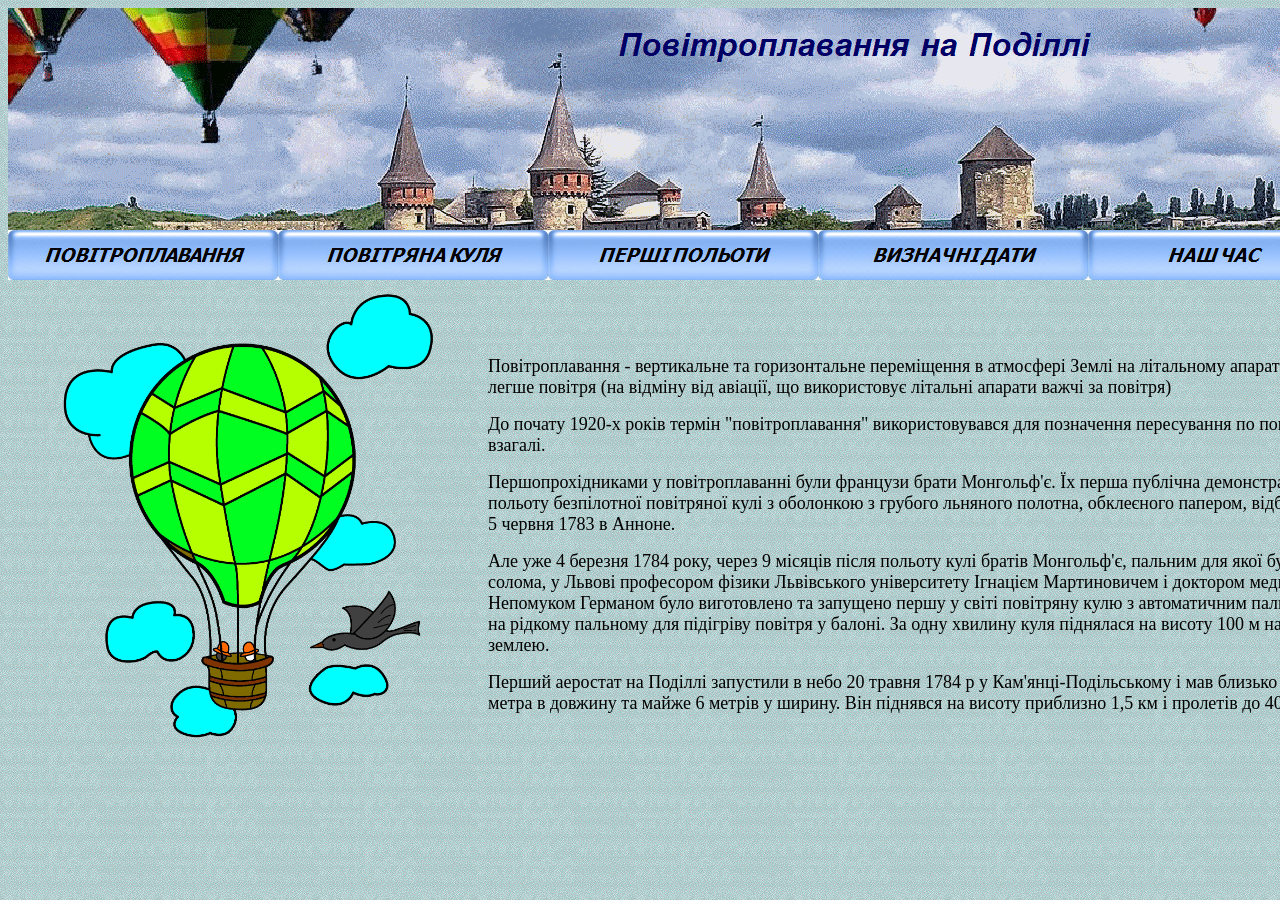
<file: index.htm>
﻿<html>

<head>
<meta http-equiv="Content-Language" content="uk">
<meta http-equiv="Content-Type" content="text/html; charset=windows-1251">
<title>Повітроплавання на Поділлі</title>
<!--mstheme--><link rel="stylesheet" href="blit1011-1251.css">
<meta name="Microsoft Theme" content="blitz 1011">
<script language="JavaScript">
<!--
function FP_preloadImgs() {//v1.0
 var d=document,a=arguments; if(!d.FP_imgs) d.FP_imgs=new Array();
 for(var i=0; i<a.length; i++) { d.FP_imgs[i]=new Image; d.FP_imgs[i].src=a[i]; }
}

function FP_swapImg() {//v1.0
 var doc=document,args=arguments,elm,n; doc.$imgSwaps=new Array(); for(n=2; n<args.length;
 n+=2) { elm=FP_getObjectByID(args[n]); if(elm) { doc.$imgSwaps[doc.$imgSwaps.length]=elm;
 elm.$src=elm.src; elm.src=args[n+1]; } }
}

function FP_getObjectByID(id,o) {//v1.0
 var c,el,els,f,m,n; if(!o)o=document; if(o.getElementById) el=o.getElementById(id);
 else if(o.layers) c=o.layers; else if(o.all) el=o.all[id]; if(el) return el;
 if(o.id==id || o.name==id) return o; if(o.childNodes) c=o.childNodes; if(c)
 for(n=0; n<c.length; n++) { el=FP_getObjectByID(id,c[n]); if(el) return el; }
 f=o.forms; if(f) for(n=0; n<f.length; n++) { els=f[n].elements;
 for(m=0; m<els.length; m++){ el=FP_getObjectByID(id,els[n]); if(el) return el; } }
 return null;
}
// -->
</script>
</head>

<body onload="FP_preloadImgs(/*url*/'buttonE.jpg', /*url*/'buttonF.jpg', /*url*/'button1D.jpg', /*url*/'button1E.jpg', /*url*/'button28.jpg', /*url*/'button29.jpg', /*url*/'button2B.jpg', /*url*/'button2C.jpg', /*url*/'button2E.jpg', /*url*/'button2F.jpg')">

<div align="center">
	<table border="0" width="100%" cellspacing="0" cellpadding="0">
		<tr>
			<td>
			<a href="index.htm">
			<!--webbot bot="ImageMap" text=" (573,15) (1119, 79) {Повітроплавання на Поділлі} {Lucida Sans} 24 BI #000066 CT 0  " border="0" src="1.gif" width="1331" height="222" u-originalsrc="1.gif" u-overlaysrc="index.htm_txt_1.gif" startspan --><img border="0" src="index.htm_txt_1_cmp.gif" width="1331" height="222">
			<!--webbot bot="ImageMap" endspan i-checksum="10383" --></a></td>
		</tr>
		<tr>
			<td><a href="index.htm">
			<img border="0" id="img1" src="buttonD.jpg" height="50" width="270" alt="ПОВІТРОПЛАВАННЯ" fp-style="fp-btn: Embossed Rectangle 1; fp-font-style: Bold Italic; fp-font-size: 14; fp-proportional: 0" fp-title="ПОВІТРОПЛАВАННЯ" onmouseover="FP_swapImg(1,0,/*id*/'img1',/*url*/'buttonE.jpg')" onmouseout="FP_swapImg(0,0,/*id*/'img1',/*url*/'buttonD.jpg')" onmousedown="FP_swapImg(1,0,/*id*/'img1',/*url*/'buttonF.jpg')" onmouseup="FP_swapImg(0,0,/*id*/'img1',/*url*/'buttonE.jpg')"></a><a href="Kulya.htm"><img border="0" id="img2" src="button1C.jpg" height="50" width="270" alt="ПОВІТРЯНА КУЛЯ" fp-style="fp-btn: Embossed Rectangle 1; fp-font-style: Bold Italic; fp-font-size: 14; fp-proportional: 0" fp-title="ПОВІТРЯНА КУЛЯ" onmouseover="FP_swapImg(1,0,/*id*/'img2',/*url*/'button1D.jpg')" onmouseout="FP_swapImg(0,0,/*id*/'img2',/*url*/'button1C.jpg')" onmousedown="FP_swapImg(1,0,/*id*/'img2',/*url*/'button1E.jpg')" onmouseup="FP_swapImg(0,0,/*id*/'img2',/*url*/'button1D.jpg')"></a><a href="Pershi.htm"><img border="0" id="img6" src="button27.jpg" height="50" width="270" alt="ПЕРШІ ПОЛЬОТИ" fp-style="fp-btn: Embossed Rectangle 1; fp-font-style: Bold Italic; fp-font-size: 14; fp-proportional: 0" fp-title="ПЕРШІ ПОЛЬОТИ" onmouseover="FP_swapImg(1,0,/*id*/'img6',/*url*/'button28.jpg')" onmouseout="FP_swapImg(0,0,/*id*/'img6',/*url*/'button27.jpg')" onmousedown="FP_swapImg(1,0,/*id*/'img6',/*url*/'button29.jpg')" onmouseup="FP_swapImg(0,0,/*id*/'img6',/*url*/'button28.jpg')"></a><a href="...Datu.htm"><img border="0" id="img7" src="button2A.jpg" height="50" width="270" alt="ВИЗНАЧНІ ДАТИ" fp-style="fp-btn: Embossed Rectangle 1; fp-font-style: Bold Italic; fp-font-size: 14; fp-proportional: 0" fp-title="ВИЗНАЧНІ ДАТИ" onmouseover="FP_swapImg(1,0,/*id*/'img7',/*url*/'button2B.jpg')" onmouseout="FP_swapImg(0,0,/*id*/'img7',/*url*/'button2A.jpg')" onmousedown="FP_swapImg(1,0,/*id*/'img7',/*url*/'button2C.jpg')" onmouseup="FP_swapImg(0,0,/*id*/'img7',/*url*/'button2B.jpg')"></a><a href="NashChas.htm"><img border="0" id="img8" src="button2D.jpg" height="50" width="250" alt="НАШ ЧАС" onmouseover="FP_swapImg(1,0,/*id*/'img8',/*url*/'button2E.jpg')" onmouseout="FP_swapImg(0,0,/*id*/'img8',/*url*/'button2D.jpg')" onmousedown="FP_swapImg(1,0,/*id*/'img8',/*url*/'button2F.jpg')" onmouseup="FP_swapImg(0,0,/*id*/'img8',/*url*/'button2E.jpg')" fp-style="fp-btn: Embossed Rectangle 1; fp-font-style: Bold Italic; fp-font-size: 14" fp-title="НАШ ЧАС"></a></td>
		</tr>
		<tr>
			<td>
			<table border="0" width="100%">
				<tr>
					<td>
					<p align="center">
					<img border="0" src="2.png" width="392" height="470"></td>
					<td width="848">&nbsp;<font color="#000000">
					</font>
					<p><font color="#000000" face="Bahnschrift" size="4">
					Повітроплавання - вертикальне та горизонтальне переміщення в 
					атмосфері Землі на літальному апараті, що легше повітря (на 
					відміну від авіації, що використовує літальні апарати важчі 
					за повітря)</font></p>
					<p><font color="#000000" face="Bahnschrift" size="4">До 
					почату 1920-х років термін &quot;повітроплавання&quot; 
					використовувався для позначення пересування по повітрю 
					взагалі.</font></p>
					<p><font face="Bahnschrift" size="4" color="#000000">
					Першопрохідниками у повітроплаванні були французи брати 
					Монгольф'є. Їх перша публічна демонстрація польоту 
					безпілотної повітряної кулі з оболонкою з грубого льняного 
					полотна, обклеєного папером, відбулася 5 червня 1783 в 
					Анноне.</font></p>
					<p><font face="Bahnschrift" size="4" color="#000000">Але уже 
					4 березня 1784 року, через 9 місяців після польоту кулі 
					братів Монгольф'є, пальним для якої була солома, у Львові 
					професором фізики Львівського університету Ігнацієм 
					Мартиновичем і доктором медицини Непомуком Германом було 
					виготовлено та запущено першу у світі повітряну кулю з 
					автоматичним пальником на рідкому пальному для підігріву 
					повітря у балоні. За одну хвилину куля піднялася на висоту 
					100 м над землею.</font></p>
					<p><font face="Bahnschrift" size="4" color="#000000">Перший 
					аеростат на Поділлі запустили в небо 20 травня 1784 р у Кам<span lang="en-us">'</span>янці-Подільському 
					і мав близько 7,5 метра в довжину та майже 6 метрів у 
					ширину. Він піднявся на висоту приблизно 1,5 км і пролетів 
					до 400 м. </font></td>
				</tr>
				</table>
			</td>
		</tr>
		<tr>
			<td>
			&nbsp;</td>
		</tr>
	</table>
</div>

</body>

</html>
</file>
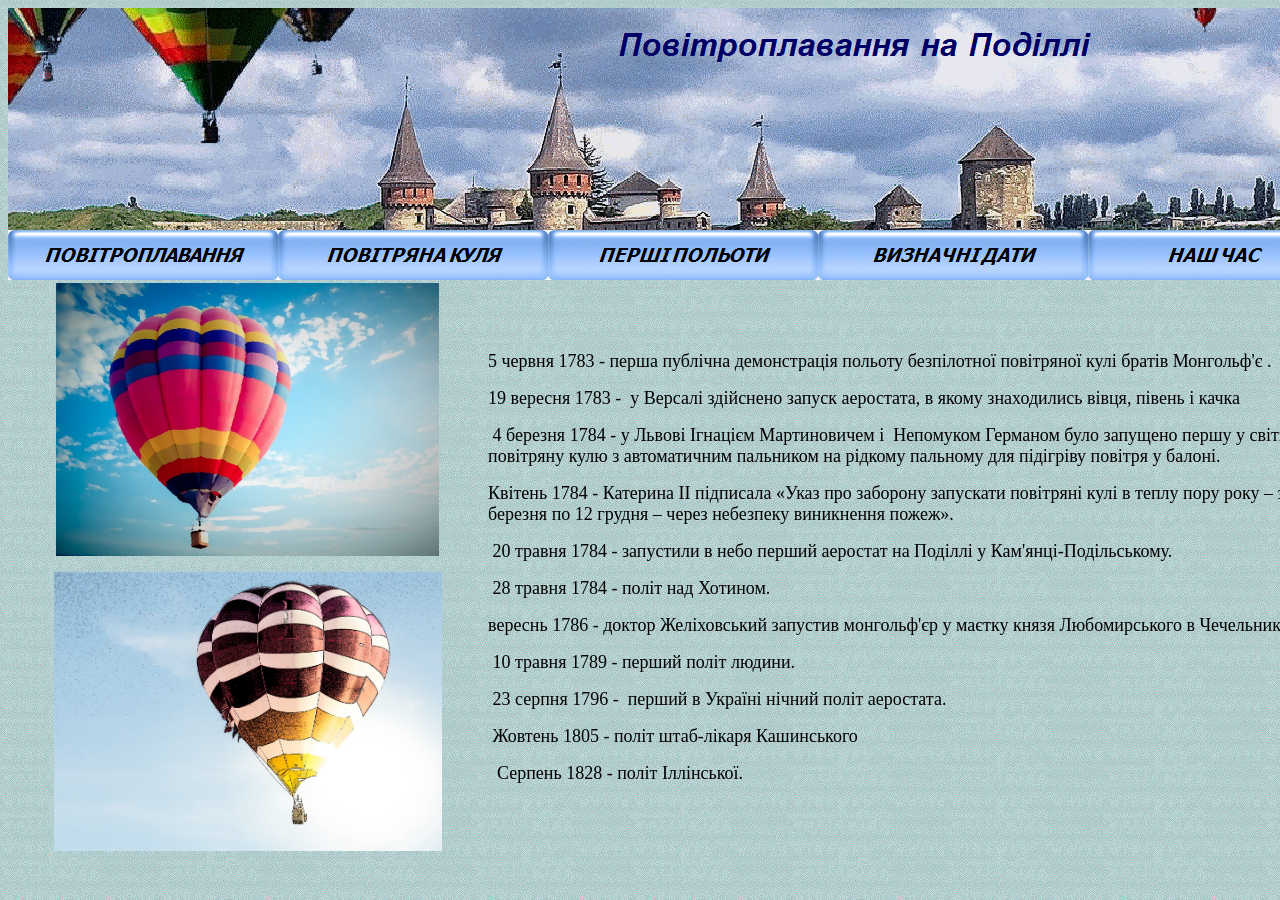
<file: Datu.htm>
﻿<html>

<head>
<meta http-equiv="Content-Language" content="uk">
<meta http-equiv="Content-Type" content="text/html; charset=windows-1251">
<title>Визначні дати</title>
<!--mstheme--><link rel="stylesheet" href="blit1011-1251.css">
<meta name="Microsoft Theme" content="blitz 1011">
<script language="JavaScript">
<!--
function FP_preloadImgs() {//v1.0
 var d=document,a=arguments; if(!d.FP_imgs) d.FP_imgs=new Array();
 for(var i=0; i<a.length; i++) { d.FP_imgs[i]=new Image; d.FP_imgs[i].src=a[i]; }
}

function FP_swapImg() {//v1.0
 var doc=document,args=arguments,elm,n; doc.$imgSwaps=new Array(); for(n=2; n<args.length;
 n+=2) { elm=FP_getObjectByID(args[n]); if(elm) { doc.$imgSwaps[doc.$imgSwaps.length]=elm;
 elm.$src=elm.src; elm.src=args[n+1]; } }
}

function FP_getObjectByID(id,o) {//v1.0
 var c,el,els,f,m,n; if(!o)o=document; if(o.getElementById) el=o.getElementById(id);
 else if(o.layers) c=o.layers; else if(o.all) el=o.all[id]; if(el) return el;
 if(o.id==id || o.name==id) return o; if(o.childNodes) c=o.childNodes; if(c)
 for(n=0; n<c.length; n++) { el=FP_getObjectByID(id,c[n]); if(el) return el; }
 f=o.forms; if(f) for(n=0; n<f.length; n++) { els=f[n].elements;
 for(m=0; m<els.length; m++){ el=FP_getObjectByID(id,els[n]); if(el) return el; } }
 return null;
}
// -->
</script>
</head>

<body onload="FP_preloadImgs(/*url*/'buttonE.jpg', /*url*/'buttonF.jpg', /*url*/'button1D.jpg', /*url*/'button1E.jpg', /*url*/'button28.jpg', /*url*/'button29.jpg', /*url*/'button2B.jpg', /*url*/'button2C.jpg', /*url*/'button2E.jpg', /*url*/'button2F.jpg')">

<div align="center">
	<table border="0" width="100%" cellspacing="0" cellpadding="0">
		<tr>
			<td>
			<a href="index.htm">
			<!--webbot bot="ImageMap" text=" (573,15) (1119, 79) {Повітроплавання на Поділлі} {Lucida Sans} 24 BI #000066 CT 0  " border="0" src="1.gif" width="1331" height="222" u-originalsrc="1.gif" u-overlaysrc="file:///Datu.htm_txt_1.gif" startspan --><img border="0" src="Datu.htm_txt_1_cmp.gif" width="1331" height="222">
			<!--webbot bot="ImageMap" endspan i-checksum="15262" --></a></td>
		</tr>
		<tr>
			<td><a href="index.htm">
			<img border="0" id="img1" src="buttonD.jpg" height="50" width="270" alt="ПОВІТРОПЛАВАННЯ" fp-style="fp-btn: Embossed Rectangle 1; fp-font-style: Bold Italic; fp-font-size: 14; fp-proportional: 0" fp-title="ПОВІТРОПЛАВАННЯ" onmouseover="FP_swapImg(1,0,/*id*/'img1',/*url*/'buttonE.jpg')" onmouseout="FP_swapImg(0,0,/*id*/'img1',/*url*/'buttonD.jpg')" onmousedown="FP_swapImg(1,0,/*id*/'img1',/*url*/'buttonF.jpg')" onmouseup="FP_swapImg(0,0,/*id*/'img1',/*url*/'buttonE.jpg')"></a><img border="0" id="img2" src="button1C.jpg" height="50" width="270" alt="ПОВІТРЯНА КУЛЯ" fp-style="fp-btn: Embossed Rectangle 1; fp-font-style: Bold Italic; fp-font-size: 14; fp-proportional: 0" fp-title="ПОВІТРЯНА КУЛЯ" onmouseover="FP_swapImg(1,0,/*id*/'img2',/*url*/'button1D.jpg')" onmouseout="FP_swapImg(0,0,/*id*/'img2',/*url*/'button1C.jpg')" onmousedown="FP_swapImg(1,0,/*id*/'img2',/*url*/'button1E.jpg')" onmouseup="FP_swapImg(0,0,/*id*/'img2',/*url*/'button1D.jpg')"><a href="Pershi.htm"><img border="0" id="img6" src="button27.jpg" height="50" width="270" alt="ПЕРШІ ПОЛЬОТИ" fp-style="fp-btn: Embossed Rectangle 1; fp-font-style: Bold Italic; fp-font-size: 14; fp-proportional: 0" fp-title="ПЕРШІ ПОЛЬОТИ" onmouseover="FP_swapImg(1,0,/*id*/'img6',/*url*/'button28.jpg')" onmouseout="FP_swapImg(0,0,/*id*/'img6',/*url*/'button27.jpg')" onmousedown="FP_swapImg(1,0,/*id*/'img6',/*url*/'button29.jpg')" onmouseup="FP_swapImg(0,0,/*id*/'img6',/*url*/'button28.jpg')"></a><a href="Datu.htm"><img border="0" id="img7" src="button2A.jpg" height="50" width="270" alt="ВИЗНАЧНІ ДАТИ" fp-style="fp-btn: Embossed Rectangle 1; fp-font-style: Bold Italic; fp-font-size: 14; fp-proportional: 0" fp-title="ВИЗНАЧНІ ДАТИ" onmouseover="FP_swapImg(1,0,/*id*/'img7',/*url*/'button2B.jpg')" onmouseout="FP_swapImg(0,0,/*id*/'img7',/*url*/'button2A.jpg')" onmousedown="FP_swapImg(1,0,/*id*/'img7',/*url*/'button2C.jpg')" onmouseup="FP_swapImg(0,0,/*id*/'img7',/*url*/'button2B.jpg')"></a><a href="NashChas.htm"><img border="0" id="img8" src="button2D.jpg" height="50" width="250" alt="НАШ ЧАС" onmouseover="FP_swapImg(1,0,/*id*/'img8',/*url*/'button2E.jpg')" onmouseout="FP_swapImg(0,0,/*id*/'img8',/*url*/'button2D.jpg')" onmousedown="FP_swapImg(1,0,/*id*/'img8',/*url*/'button2F.jpg')" onmouseup="FP_swapImg(0,0,/*id*/'img8',/*url*/'button2E.jpg')" fp-style="fp-btn: Embossed Rectangle 1; fp-font-style: Bold Italic; fp-font-size: 14" fp-title="НАШ ЧАС"></a></td>
		</tr>
		<tr>
			<td>
			<table border="0" width="100%">
				<tr>
					<td>
					<p align="center">
					<img border="0" src="maslo.jpg" width="383" height="273"><p align="center">
					<img border="0" src="nabrosok_tush'yu.jpg" width="388" height="279"></td>
					<td width="848">
					<font face="Bahnschrift" size="4" color="#000000">
					5 червня 1783<span lang="en-us"> -</span></font><font color="#000000">
					</font><font face="Bahnschrift" size="4" color="#000000">
					перша публічна демонстрація польоту 
					безпілотної повітряної кулі<span lang="en-us"> </span>братів Монгольф'є .</font><p>
					<font face="Bahnschrift" size="4" color="#000000">19 вересня 
					1783 -&nbsp; у Версалі здійснено запуск аеростата, в якому 
					знаходились вівця, півень і качка</font></p>
					<p><font face="Bahnschrift" size="4" color="#000000">&nbsp;4 
					березня 1784 - у Львові Ігнацієм Мартиновичем і&nbsp; 
					Непомуком Германом було запущено першу у світі повітряну кулю з 
					автоматичним пальником на рідкому пальному для підігріву 
					повітря у балоні. </font></p>
					<p><font face="Bahnschrift" size="4" color="#000000">Квітень 
					1784 - Катерина ІІ підписала «Указ про заборону запускати 
					повітряні кулі в теплу пору року – з 12 березня по 12 грудня 
					– через небезпеку виникнення пожеж». </font>
					<p><font face="Bahnschrift" size="4" color="#000000">&nbsp;20 
					травня 1784 - запустили в небо перший аеростат на Поділлі у Кам<span lang="en-us">'</span>янці-Подільському. </font>
					<p><font color="#000000" face="Bahnschrift" size="4">&nbsp;28 
					травня 1784 - політ над Хотином.</font><p>
					<font face="Bahnschrift" size="4" color="#000000">вереснь 
					1786 - доктор Желіховський запустив монгольф'єр у маєтку 
					князя Любомирського в Чечельнику.</font><p>
					<font face="Bahnschrift" size="4" color="#000000">&nbsp;10 
					травня 1789 - перший політ людини.</font><p>
					<font face="Bahnschrift" size="4" color="#000000">&nbsp;23 
					серпня 1796 -&nbsp; перший в Україні нічний політ аеростата.
					</font><p><font face="Bahnschrift" size="4" color="#000000">&nbsp;Жовтень 
					1805 - політ штаб-лікаря Кашинського</font></p>
					<p><font face="Bahnschrift" size="4" color="#000000">&nbsp; 
					Серпень 1828 - політ Іллінської.</font></p></td>
				</tr>
				</table>
			</td>
		</tr>
		<tr>
			<td>
			&nbsp;</td>
		</tr>
	</table>
</div>

</body>

</html>
</file>
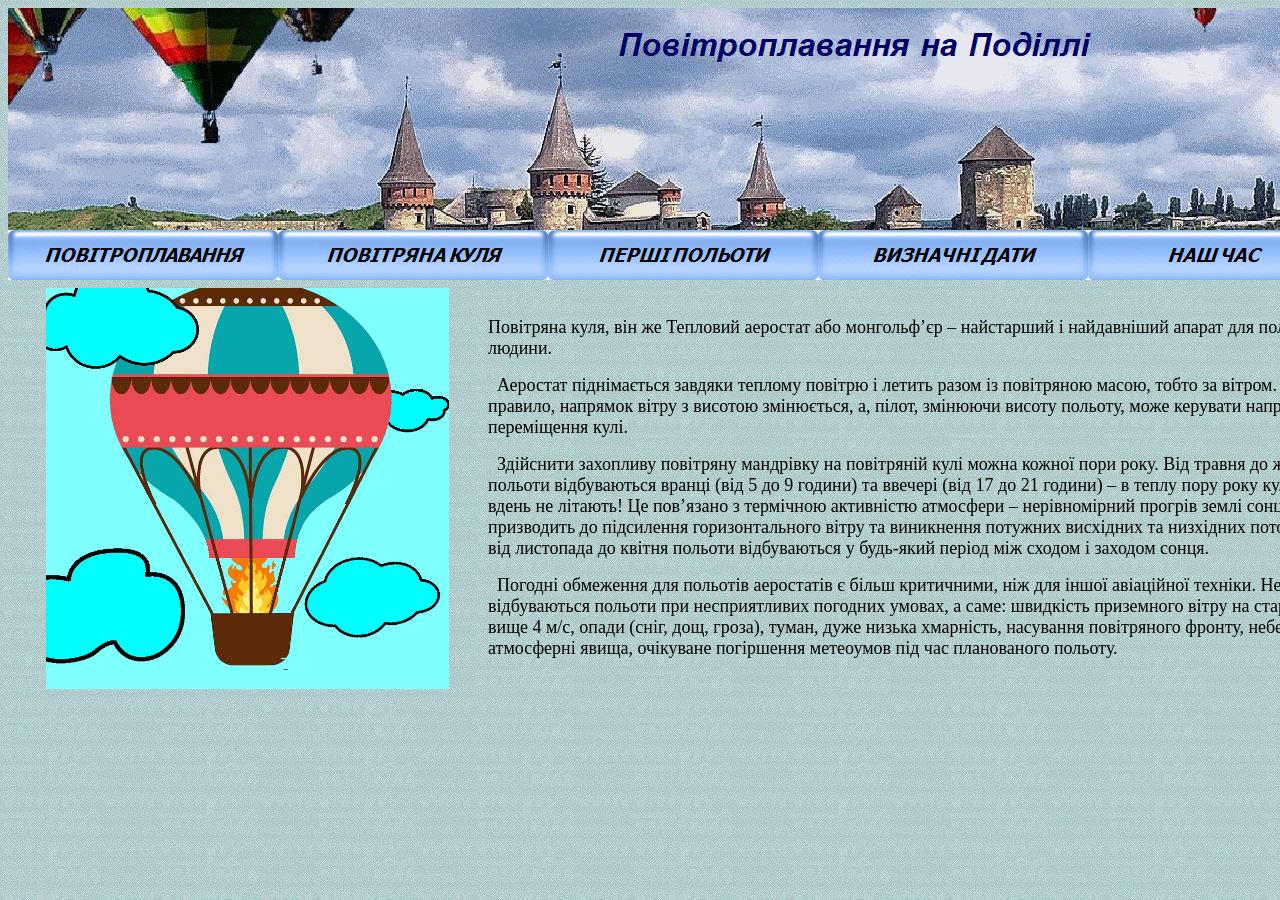
<file: Kulya.htm>
﻿<html>

<head>
<meta http-equiv="Content-Language" content="uk">
<meta http-equiv="Content-Type" content="text/html; charset=windows-1251">
<title>Повітряна куля</title>
<!--mstheme--><link rel="stylesheet" href="blit1011-1251.css">
<meta name="Microsoft Theme" content="blitz 1011">
<script language="JavaScript">
<!--
function FP_preloadImgs() {//v1.0
 var d=document,a=arguments; if(!d.FP_imgs) d.FP_imgs=new Array();
 for(var i=0; i<a.length; i++) { d.FP_imgs[i]=new Image; d.FP_imgs[i].src=a[i]; }
}

function FP_swapImg() {//v1.0
 var doc=document,args=arguments,elm,n; doc.$imgSwaps=new Array(); for(n=2; n<args.length;
 n+=2) { elm=FP_getObjectByID(args[n]); if(elm) { doc.$imgSwaps[doc.$imgSwaps.length]=elm;
 elm.$src=elm.src; elm.src=args[n+1]; } }
}

function FP_getObjectByID(id,o) {//v1.0
 var c,el,els,f,m,n; if(!o)o=document; if(o.getElementById) el=o.getElementById(id);
 else if(o.layers) c=o.layers; else if(o.all) el=o.all[id]; if(el) return el;
 if(o.id==id || o.name==id) return o; if(o.childNodes) c=o.childNodes; if(c)
 for(n=0; n<c.length; n++) { el=FP_getObjectByID(id,c[n]); if(el) return el; }
 f=o.forms; if(f) for(n=0; n<f.length; n++) { els=f[n].elements;
 for(m=0; m<els.length; m++){ el=FP_getObjectByID(id,els[n]); if(el) return el; } }
 return null;
}
// -->
</script>
</head>

<body onload="FP_preloadImgs(/*url*/'buttonE.jpg', /*url*/'buttonF.jpg', /*url*/'button1D.jpg', /*url*/'button1E.jpg', /*url*/'button28.jpg', /*url*/'button29.jpg', /*url*/'button2B.jpg', /*url*/'button2C.jpg', /*url*/'button2E.jpg', /*url*/'button2F.jpg')">

<div align="center">
	<table border="0" width="100%" cellspacing="0" cellpadding="0">
		<tr>
			<td>
			<a href="index.htm">
			<!--webbot bot="ImageMap" text=" (573,15) (1119, 79) {Повітроплавання на Поділлі} {Lucida Sans} 24 BI #000066 CT 0  " border="0" src="1.gif" width="1331" height="222" u-originalsrc="1.gif" u-overlaysrc="Kulya.htm_txt_1.gif" startspan --><img border="0" src="Kulya.htm_txt_1_cmp.gif" width="1331" height="222">
			<!--webbot bot="ImageMap" endspan i-checksum="9315" --></a></td>
		</tr>
		<tr>
			<td><a href="index.htm">
			<img border="0" id="img1" src="buttonD.jpg" height="50" width="270" alt="ПОВІТРОПЛАВАННЯ" fp-style="fp-btn: Embossed Rectangle 1; fp-font-style: Bold Italic; fp-font-size: 14; fp-proportional: 0" fp-title="ПОВІТРОПЛАВАННЯ" onmouseover="FP_swapImg(1,0,/*id*/'img1',/*url*/'buttonE.jpg')" onmouseout="FP_swapImg(0,0,/*id*/'img1',/*url*/'buttonD.jpg')" onmousedown="FP_swapImg(1,0,/*id*/'img1',/*url*/'buttonF.jpg')" onmouseup="FP_swapImg(0,0,/*id*/'img1',/*url*/'buttonE.jpg')"></a><a href="Kulya.htm"><img border="0" id="img2" src="button1C.jpg" height="50" width="270" alt="ПОВІТРЯНА КУЛЯ" fp-style="fp-btn: Embossed Rectangle 1; fp-font-style: Bold Italic; fp-font-size: 14; fp-proportional: 0" fp-title="ПОВІТРЯНА КУЛЯ" onmouseover="FP_swapImg(1,0,/*id*/'img2',/*url*/'button1D.jpg')" onmouseout="FP_swapImg(0,0,/*id*/'img2',/*url*/'button1C.jpg')" onmousedown="FP_swapImg(1,0,/*id*/'img2',/*url*/'button1E.jpg')" onmouseup="FP_swapImg(0,0,/*id*/'img2',/*url*/'button1D.jpg')"></a><a href="Pershi.htm"><img border="0" id="img6" src="button27.jpg" height="50" width="270" alt="ПЕРШІ ПОЛЬОТИ" fp-style="fp-btn: Embossed Rectangle 1; fp-font-style: Bold Italic; fp-font-size: 14; fp-proportional: 0" fp-title="ПЕРШІ ПОЛЬОТИ" onmouseover="FP_swapImg(1,0,/*id*/'img6',/*url*/'button28.jpg')" onmouseout="FP_swapImg(0,0,/*id*/'img6',/*url*/'button27.jpg')" onmousedown="FP_swapImg(1,0,/*id*/'img6',/*url*/'button29.jpg')" onmouseup="FP_swapImg(0,0,/*id*/'img6',/*url*/'button28.jpg')"></a><a href="Datu.htm"><img border="0" id="img7" src="button2A.jpg" height="50" width="270" alt="ВИЗНАЧНІ ДАТИ" fp-style="fp-btn: Embossed Rectangle 1; fp-font-style: Bold Italic; fp-font-size: 14; fp-proportional: 0" fp-title="ВИЗНАЧНІ ДАТИ" onmouseover="FP_swapImg(1,0,/*id*/'img7',/*url*/'button2B.jpg')" onmouseout="FP_swapImg(0,0,/*id*/'img7',/*url*/'button2A.jpg')" onmousedown="FP_swapImg(1,0,/*id*/'img7',/*url*/'button2C.jpg')" onmouseup="FP_swapImg(0,0,/*id*/'img7',/*url*/'button2B.jpg')"></a><a href="NashChas.htm"><img border="0" id="img8" src="button2D.jpg" height="50" width="250" alt="НАШ ЧАС" onmouseover="FP_swapImg(1,0,/*id*/'img8',/*url*/'button2E.jpg')" onmouseout="FP_swapImg(0,0,/*id*/'img8',/*url*/'button2D.jpg')" onmousedown="FP_swapImg(1,0,/*id*/'img8',/*url*/'button2F.jpg')" onmouseup="FP_swapImg(0,0,/*id*/'img8',/*url*/'button2E.jpg')" fp-style="fp-btn: Embossed Rectangle 1; fp-font-style: Bold Italic; fp-font-size: 14" fp-title="НАШ ЧАС"></a></td>
		</tr>
		<tr>
			<td>
			<table border="0" width="100%">
				<tr>
					<td>
					<p align="center">
					<img border="0" src="imgonline-com-ua-GIF-Animation-adxzFPAIxxHO3.gif" width="403" height="401"></td>
					<td width="848">&nbsp;<font color="#000000">
					</font>
					<p>
					<font face="Bahnschrift" size="4" color="#000000">Повітряна куля, він же 
					Тепловий аеростат або монгольф’єр – найстарший і найдавніший 
					апарат для польоту людини.</font></p>
					<p>
					<font face="Bahnschrift" size="4" color="#000000">&nbsp; 
					Аеростат піднімається завдяки теплому повітрю і летить разом 
					із повітряною масою, тобто за вітром. Як правило, напрямок 
					вітру з висотою змінюється, а, пілот,&nbsp;змінюючи висоту 
					польоту,&nbsp;може керувати напрямком переміщення кулі. </font>
					</p>
					<p><font face="Bahnschrift" size="4" color="#000000">&nbsp; 
					Здійснити захопливу повітряну мандрівку на повітряній кулі 
					можна кожної пори року. Від травня до жовтня польоти 
					відбуваються вранці (від 5 до 9 години) та ввечері (від 17 
					до 21 години) – в теплу пору року кулі вдень не літають! Це 
					пов’язано з термічною активністю атмосфери – нерівномірний 
					прогрів землі сонцем призводить до підсилення 
					горизонтального вітру та виникнення потужних висхідних та 
					низхідних потоків. А від листопада до квітня польоти 
					відбуваються у будь-який період між сходом і заходом сонця.
					</font></p>
					<p><font face="Bahnschrift" size="4" color="#000000">&nbsp; 
					Погодні обмеження для польотів аеростатів є більш критичними, 
					ніж для іншої авіаційної техніки. Не відбуваються польоти 
					при несприятливих погодних умовах, а саме: швидкість 
					приземного вітру на старті вище 4 м/с, опади (сніг, дощ, 
					гроза), туман, дуже низька хмарність, насування повітряного 
					фронту, небезпечні атмосферні явища, очікуване погіршення 
					метеоумов під час планованого польоту.</font><p>&nbsp;</p></td>
				</tr>
				</table>
			</td>
		</tr>
		<tr>
			<td>
			&nbsp;</td>
		</tr>
	</table>
</div>

</body>

</html>
</file>
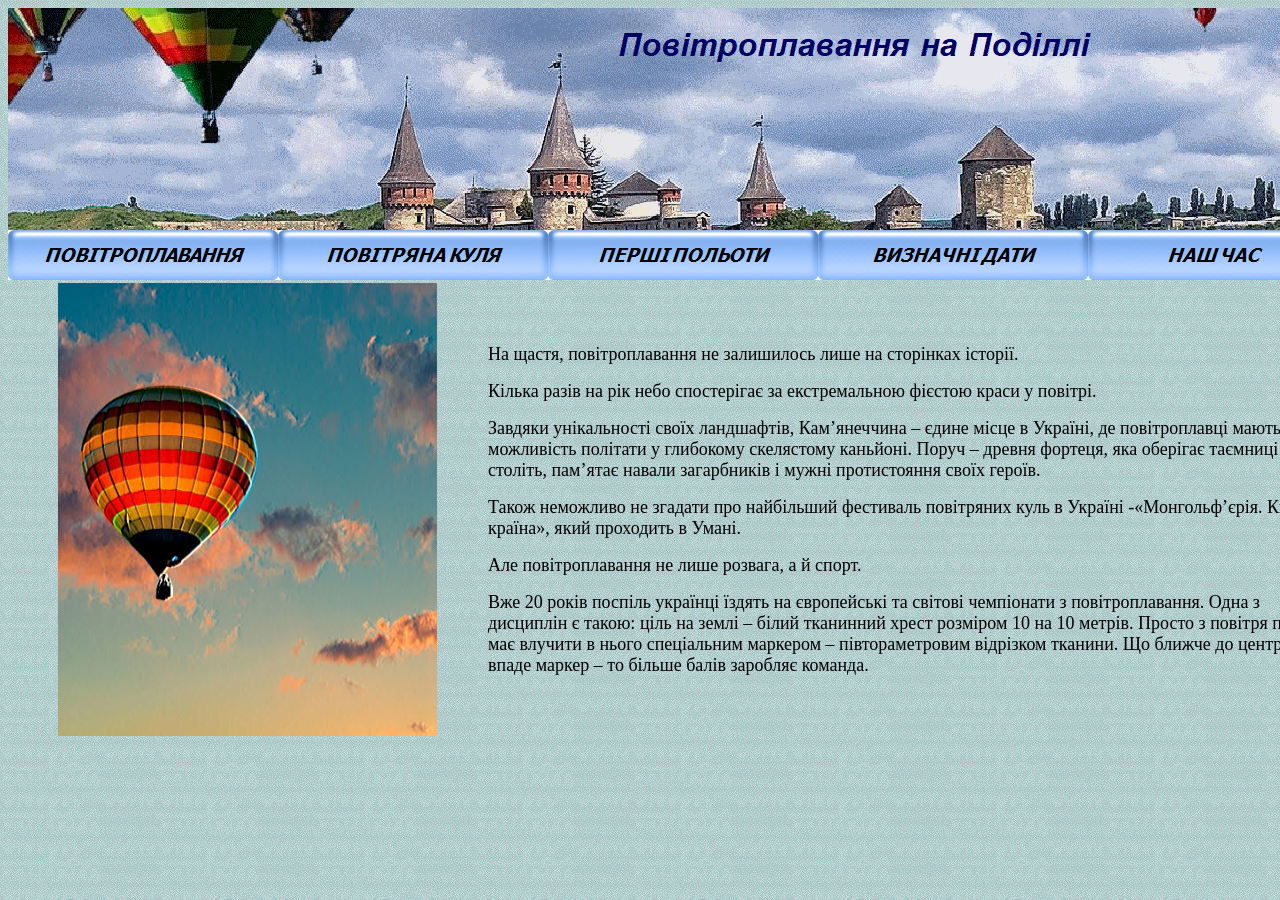
<file: NashChas.htm>
﻿<html>

<head>
<meta http-equiv="Content-Language" content="uk">
<meta http-equiv="Content-Type" content="text/html; charset=windows-1251">
<title>Наш час</title>
<!--mstheme--><link rel="stylesheet" href="blit1011-1251.css">
<meta name="Microsoft Theme" content="blitz 1011">
<script language="JavaScript">
<!--
function FP_preloadImgs() {//v1.0
 var d=document,a=arguments; if(!d.FP_imgs) d.FP_imgs=new Array();
 for(var i=0; i<a.length; i++) { d.FP_imgs[i]=new Image; d.FP_imgs[i].src=a[i]; }
}

function FP_swapImg() {//v1.0
 var doc=document,args=arguments,elm,n; doc.$imgSwaps=new Array(); for(n=2; n<args.length;
 n+=2) { elm=FP_getObjectByID(args[n]); if(elm) { doc.$imgSwaps[doc.$imgSwaps.length]=elm;
 elm.$src=elm.src; elm.src=args[n+1]; } }
}

function FP_getObjectByID(id,o) {//v1.0
 var c,el,els,f,m,n; if(!o)o=document; if(o.getElementById) el=o.getElementById(id);
 else if(o.layers) c=o.layers; else if(o.all) el=o.all[id]; if(el) return el;
 if(o.id==id || o.name==id) return o; if(o.childNodes) c=o.childNodes; if(c)
 for(n=0; n<c.length; n++) { el=FP_getObjectByID(id,c[n]); if(el) return el; }
 f=o.forms; if(f) for(n=0; n<f.length; n++) { els=f[n].elements;
 for(m=0; m<els.length; m++){ el=FP_getObjectByID(id,els[n]); if(el) return el; } }
 return null;
}
// -->
</script>
</head>

<body onload="FP_preloadImgs(/*url*/'buttonE.jpg', /*url*/'buttonF.jpg', /*url*/'button1D.jpg', /*url*/'button1E.jpg', /*url*/'button28.jpg', /*url*/'button29.jpg', /*url*/'button2B.jpg', /*url*/'button2C.jpg', /*url*/'button2E.jpg', /*url*/'button2F.jpg')">

<div align="center">
	<table border="0" width="100%" cellspacing="0" cellpadding="0">
		<tr>
			<td>
			<a href="index.htm">
			<!--webbot bot="ImageMap" text=" (573,15) (1119, 79) {Повітроплавання на Поділлі} {Lucida Sans} 24 BI #000066 CT 0  " border="0" src="1.gif" width="1331" height="222" u-originalsrc="1.gif" u-overlaysrc="NashChas.htm_txt_1.gif" startspan --><img border="0" src="NashChas.htm_txt_1_cmp.gif" width="1331" height="222">
			<!--webbot bot="ImageMap" endspan i-checksum="6502" --></a></td>
		</tr>
		<tr>
			<td><a href="index.htm">
			<img border="0" id="img1" src="buttonD.jpg" height="50" width="270" alt="ПОВІТРОПЛАВАННЯ" fp-style="fp-btn: Embossed Rectangle 1; fp-font-style: Bold Italic; fp-font-size: 14; fp-proportional: 0" fp-title="ПОВІТРОПЛАВАННЯ" onmouseover="FP_swapImg(1,0,/*id*/'img1',/*url*/'buttonE.jpg')" onmouseout="FP_swapImg(0,0,/*id*/'img1',/*url*/'buttonD.jpg')" onmousedown="FP_swapImg(1,0,/*id*/'img1',/*url*/'buttonF.jpg')" onmouseup="FP_swapImg(0,0,/*id*/'img1',/*url*/'buttonE.jpg')"></a><a href="Kulya.htm"><img border="0" id="img2" src="button1C.jpg" height="50" width="270" alt="ПОВІТРЯНА КУЛЯ" fp-style="fp-btn: Embossed Rectangle 1; fp-font-style: Bold Italic; fp-font-size: 14; fp-proportional: 0" fp-title="ПОВІТРЯНА КУЛЯ" onmouseover="FP_swapImg(1,0,/*id*/'img2',/*url*/'button1D.jpg')" onmouseout="FP_swapImg(0,0,/*id*/'img2',/*url*/'button1C.jpg')" onmousedown="FP_swapImg(1,0,/*id*/'img2',/*url*/'button1E.jpg')" onmouseup="FP_swapImg(0,0,/*id*/'img2',/*url*/'button1D.jpg')"></a><a href="Pershi.htm"><img border="0" id="img6" src="button27.jpg" height="50" width="270" alt="ПЕРШІ ПОЛЬОТИ" fp-style="fp-btn: Embossed Rectangle 1; fp-font-style: Bold Italic; fp-font-size: 14; fp-proportional: 0" fp-title="ПЕРШІ ПОЛЬОТИ" onmouseover="FP_swapImg(1,0,/*id*/'img6',/*url*/'button28.jpg')" onmouseout="FP_swapImg(0,0,/*id*/'img6',/*url*/'button27.jpg')" onmousedown="FP_swapImg(1,0,/*id*/'img6',/*url*/'button29.jpg')" onmouseup="FP_swapImg(0,0,/*id*/'img6',/*url*/'button28.jpg')"></a><a href="Datu.htm"><img border="0" id="img7" src="button2A.jpg" height="50" width="270" alt="ВИЗНАЧНІ ДАТИ" fp-style="fp-btn: Embossed Rectangle 1; fp-font-style: Bold Italic; fp-font-size: 14; fp-proportional: 0" fp-title="ВИЗНАЧНІ ДАТИ" onmouseover="FP_swapImg(1,0,/*id*/'img7',/*url*/'button2B.jpg')" onmouseout="FP_swapImg(0,0,/*id*/'img7',/*url*/'button2A.jpg')" onmousedown="FP_swapImg(1,0,/*id*/'img7',/*url*/'button2C.jpg')" onmouseup="FP_swapImg(0,0,/*id*/'img7',/*url*/'button2B.jpg')"></a><a href="NashChas.htm"><img border="0" id="img8" src="button2D.jpg" height="50" width="250" alt="НАШ ЧАС" onmouseover="FP_swapImg(1,0,/*id*/'img8',/*url*/'button2E.jpg')" onmouseout="FP_swapImg(0,0,/*id*/'img8',/*url*/'button2D.jpg')" onmousedown="FP_swapImg(1,0,/*id*/'img8',/*url*/'button2F.jpg')" onmouseup="FP_swapImg(0,0,/*id*/'img8',/*url*/'button2E.jpg')" fp-style="fp-btn: Embossed Rectangle 1; fp-font-style: Bold Italic; fp-font-size: 14" fp-title="НАШ ЧАС"></a></td>
		</tr>
		<tr>
			<td>
			<table border="0" width="100%">
				<tr>
					<td>
					<p align="center">
					<img border="0" src="podsvetka.jpg" width="379" height="453"></td>
					<td width="848">
					<font color="#000000" face="Bahnschrift" size="4">
					На щастя, повітроплавання не залишилось лише на сторінках 
					історії.</font><p>
					<font color="#000000" face="Bahnschrift" size="4">
					Кілька разів на рік небо спостерігає за екстремальною 
					фієстою краси у повітрі. </font></p>
					<p><font color="#000000" face="Bahnschrift" size="4">
					Завдяки унікальності своїх ландшафтів, Кам’янеччина – єдине 
					місце в Україні, де повітроплавці мають можливість політати 
					у глибокому скелястому каньйоні. Поруч – древня фортеця, яка 
					оберігає таємниці століть, пам’ятає навали загарбників і 
					мужні протистояння своїх героїв. </font></p>
					<p><font face="Bahnschrift" size="4" color="#000000">Також 
					неможливо не згадати про найбільший фестиваль повітряних 
					куль в Україні -«Монгольф’єрія. Квітуча країна», який 
					проходить в Умані.</font></p>
					<p><font face="Bahnschrift" size="4" color="#000000">Але 
					повітроплавання не лише розвага, а й спорт.</font></p>
					<p><font face="Bahnschrift" size="4" color="#000000">Вже 20 
					років поспіль українці їздять на європейські та світові 
					чемпіонати з повітроплавання. Одна з дисциплін є такою: ціль 
					на землі – білий тканинний хрест розміром 10 на 10 метрів. 
					Просто з повітря пілот має влучити в нього спеціальним 
					маркером – півтораметровим відрізком тканини. Що ближче до 
					центру впаде маркер – то більше балів заробляє команда.
					</font></p></td>
				</tr>
				</table>
			</td>
		</tr>
		<tr>
			<td>
			&nbsp;</td>
		</tr>
	</table>
</div>

</body>

</html>
</file>
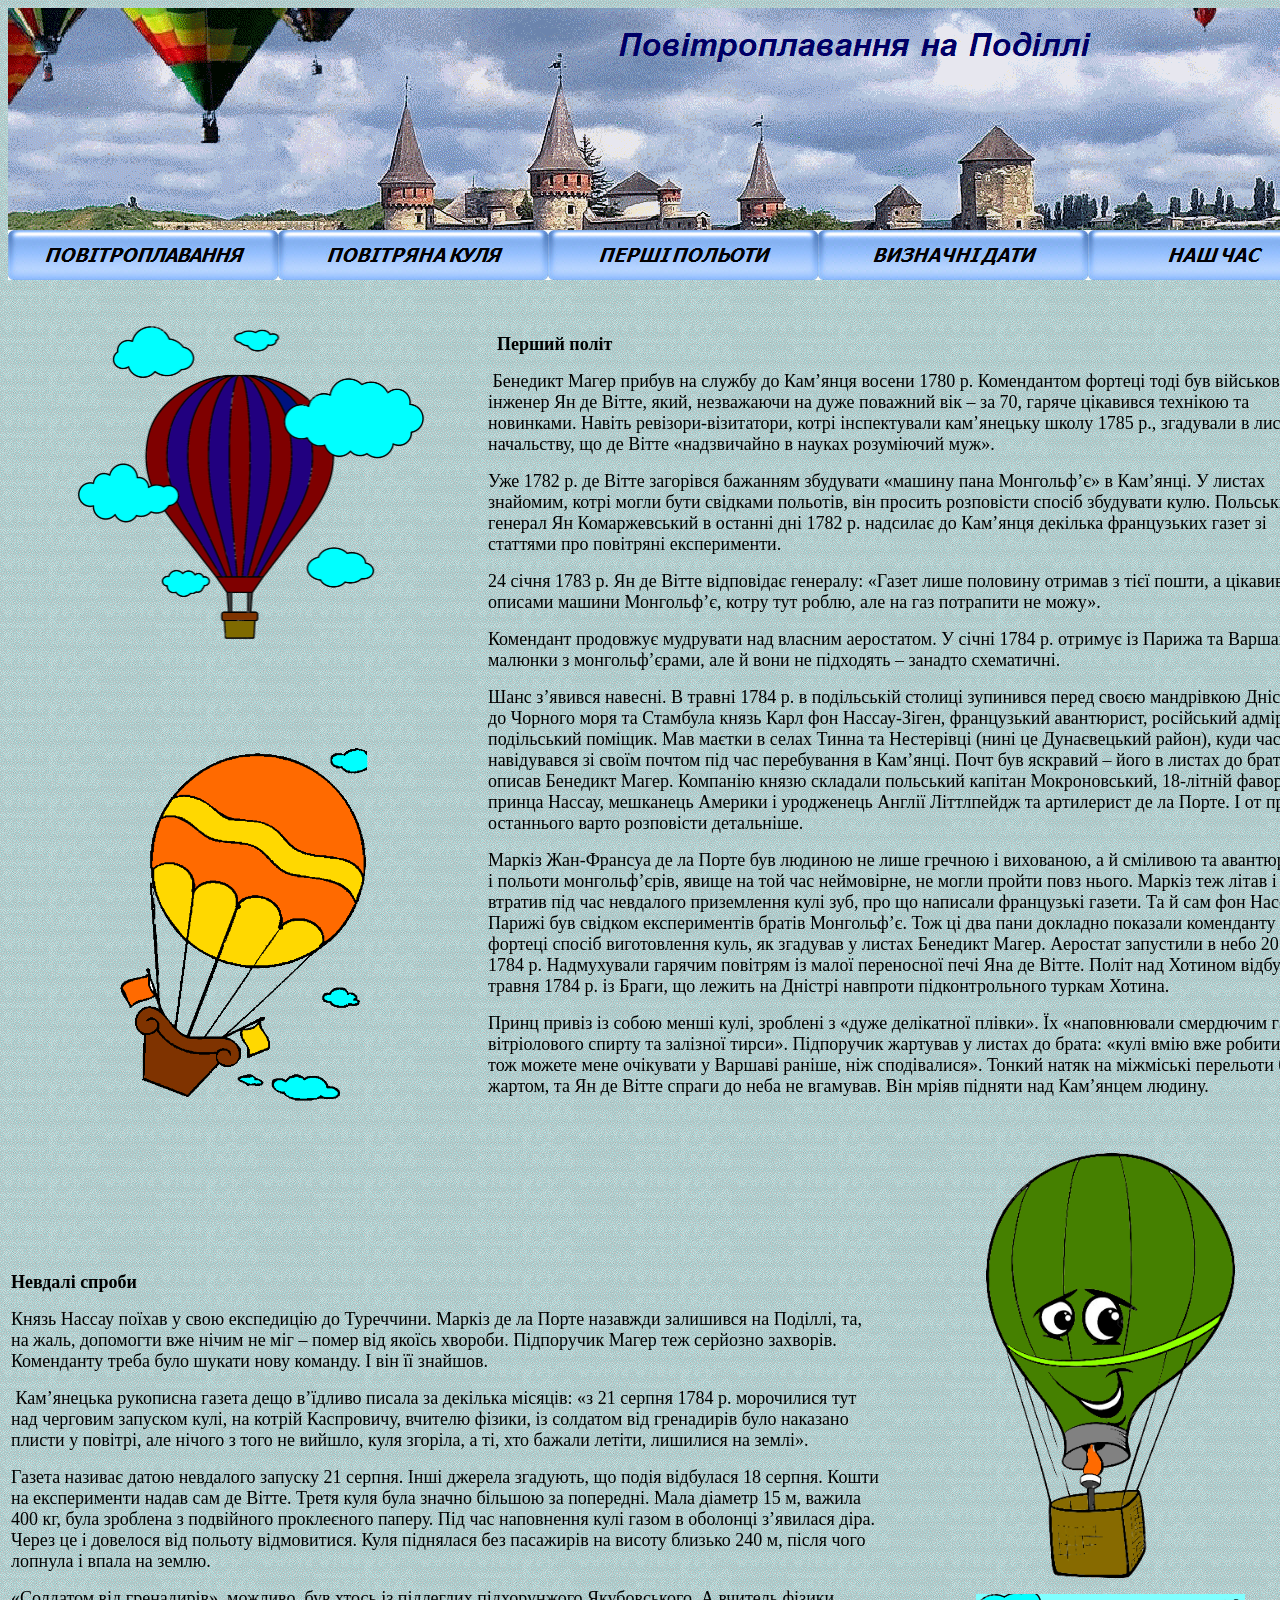
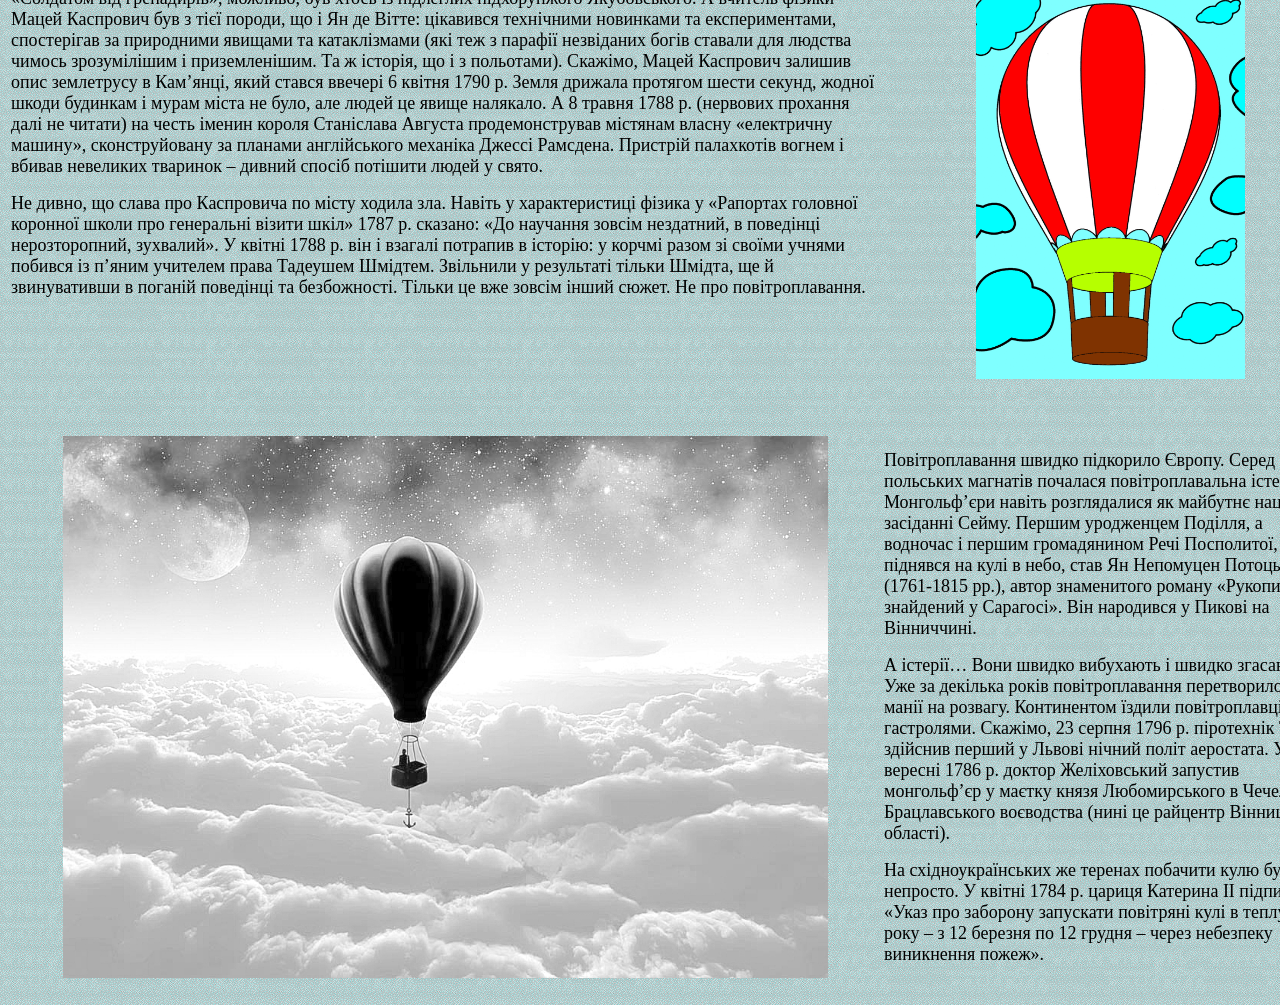
<file: Pershi.htm>
﻿<html>

<head>
<meta http-equiv="Content-Language" content="uk">
<meta http-equiv="Content-Type" content="text/html; charset=windows-1251">
<title>Перший політ</title>
<!--mstheme--><link rel="stylesheet" href="blit1011-1251.css">
<meta name="Microsoft Theme" content="blitz 1011">
<script language="JavaScript">
<!--
function FP_preloadImgs() {//v1.0
 var d=document,a=arguments; if(!d.FP_imgs) d.FP_imgs=new Array();
 for(var i=0; i<a.length; i++) { d.FP_imgs[i]=new Image; d.FP_imgs[i].src=a[i]; }
}

function FP_swapImg() {//v1.0
 var doc=document,args=arguments,elm,n; doc.$imgSwaps=new Array(); for(n=2; n<args.length;
 n+=2) { elm=FP_getObjectByID(args[n]); if(elm) { doc.$imgSwaps[doc.$imgSwaps.length]=elm;
 elm.$src=elm.src; elm.src=args[n+1]; } }
}

function FP_getObjectByID(id,o) {//v1.0
 var c,el,els,f,m,n; if(!o)o=document; if(o.getElementById) el=o.getElementById(id);
 else if(o.layers) c=o.layers; else if(o.all) el=o.all[id]; if(el) return el;
 if(o.id==id || o.name==id) return o; if(o.childNodes) c=o.childNodes; if(c)
 for(n=0; n<c.length; n++) { el=FP_getObjectByID(id,c[n]); if(el) return el; }
 f=o.forms; if(f) for(n=0; n<f.length; n++) { els=f[n].elements;
 for(m=0; m<els.length; m++){ el=FP_getObjectByID(id,els[n]); if(el) return el; } }
 return null;
}
// -->
</script>
</head>

<body onload="FP_preloadImgs(/*url*/'buttonE.jpg', /*url*/'buttonF.jpg', /*url*/'button1D.jpg', /*url*/'button1E.jpg', /*url*/'button28.jpg', /*url*/'button29.jpg', /*url*/'button2B.jpg', /*url*/'button2C.jpg', /*url*/'button2E.jpg', /*url*/'button2F.jpg')">

<div align="center">
	<table border="0" width="100%" cellspacing="0" cellpadding="0">
		<tr>
			<td>
			<a href="index.htm">
			<!--webbot bot="ImageMap" text=" (573,15) (1119, 79) {Повітроплавання на Поділлі} {Lucida Sans} 24 BI #000066 CT 0  " border="0" src="1.gif" width="1331" height="222" u-originalsrc="1.gif" u-overlaysrc="Pershi.htm_txt_1.gif" startspan --><img border="0" src="Pershi.htm_txt_1_cmp.gif" width="1331" height="222">
			<!--webbot bot="ImageMap" endspan i-checksum="65244" --></a></td>
		</tr>
		<tr>
			<td><a href="index.htm">
			<img border="0" id="img1" src="buttonD.jpg" height="50" width="270" alt="ПОВІТРОПЛАВАННЯ" fp-style="fp-btn: Embossed Rectangle 1; fp-font-style: Bold Italic; fp-font-size: 14; fp-proportional: 0" fp-title="ПОВІТРОПЛАВАННЯ" onmouseover="FP_swapImg(1,0,/*id*/'img1',/*url*/'buttonE.jpg')" onmouseout="FP_swapImg(0,0,/*id*/'img1',/*url*/'buttonD.jpg')" onmousedown="FP_swapImg(1,0,/*id*/'img1',/*url*/'buttonF.jpg')" onmouseup="FP_swapImg(0,0,/*id*/'img1',/*url*/'buttonE.jpg')"></a><a href="Kulya.htm"><img border="0" id="img2" src="button1C.jpg" height="50" width="270" alt="ПОВІТРЯНА КУЛЯ" fp-style="fp-btn: Embossed Rectangle 1; fp-font-style: Bold Italic; fp-font-size: 14; fp-proportional: 0" fp-title="ПОВІТРЯНА КУЛЯ" onmouseover="FP_swapImg(1,0,/*id*/'img2',/*url*/'button1D.jpg')" onmouseout="FP_swapImg(0,0,/*id*/'img2',/*url*/'button1C.jpg')" onmousedown="FP_swapImg(1,0,/*id*/'img2',/*url*/'button1E.jpg')" onmouseup="FP_swapImg(0,0,/*id*/'img2',/*url*/'button1D.jpg')"></a><a href="Pershi.htm"><img border="0" id="img6" src="button27.jpg" height="50" width="270" alt="ПЕРШІ ПОЛЬОТИ" fp-style="fp-btn: Embossed Rectangle 1; fp-font-style: Bold Italic; fp-font-size: 14; fp-proportional: 0" fp-title="ПЕРШІ ПОЛЬОТИ" onmouseover="FP_swapImg(1,0,/*id*/'img6',/*url*/'button28.jpg')" onmouseout="FP_swapImg(0,0,/*id*/'img6',/*url*/'button27.jpg')" onmousedown="FP_swapImg(1,0,/*id*/'img6',/*url*/'button29.jpg')" onmouseup="FP_swapImg(0,0,/*id*/'img6',/*url*/'button28.jpg')"></a><a href="Datu.htm"><img border="0" id="img7" src="button2A.jpg" height="50" width="270" alt="ВИЗНАЧНІ ДАТИ" fp-style="fp-btn: Embossed Rectangle 1; fp-font-style: Bold Italic; fp-font-size: 14; fp-proportional: 0" fp-title="ВИЗНАЧНІ ДАТИ" onmouseover="FP_swapImg(1,0,/*id*/'img7',/*url*/'button2B.jpg')" onmouseout="FP_swapImg(0,0,/*id*/'img7',/*url*/'button2A.jpg')" onmousedown="FP_swapImg(1,0,/*id*/'img7',/*url*/'button2C.jpg')" onmouseup="FP_swapImg(0,0,/*id*/'img7',/*url*/'button2B.jpg')"></a><a href="NashChas.htm"><img border="0" id="img8" src="button2D.jpg" height="50" width="250" alt="НАШ ЧАС" onmouseover="FP_swapImg(1,0,/*id*/'img8',/*url*/'button2E.jpg')" onmouseout="FP_swapImg(0,0,/*id*/'img8',/*url*/'button2D.jpg')" onmousedown="FP_swapImg(1,0,/*id*/'img8',/*url*/'button2F.jpg')" onmouseup="FP_swapImg(0,0,/*id*/'img8',/*url*/'button2E.jpg')" fp-style="fp-btn: Embossed Rectangle 1; fp-font-style: Bold Italic; fp-font-size: 14" fp-title="НАШ ЧАС"></a></td>
		</tr>
		<tr>
			<td>
			<table border="0" width="100%">
				<tr>
					<td>
					<p align="center">
					<img border="0" src="3.png" width="399" height="423"><p align="center">
					<img border="0" src="4.png" width="302" height="425"></td>
					<td width="848">&nbsp;<font color="#000000">
					<b><font face="Bahnschrift" size="4">Перший політ</font></b></font><p>
					<font color="#000000" face="Bahnschrift" size="4">&nbsp;Бенедикт 
					Магер прибув на службу до Кам’янця восени 1780 р. 
					Комендантом фортеці тоді був військовий інженер Ян де Вітте, 
					який, незважаючи на дуже поважний вік – за 70, гаряче 
					цікавився технікою та новинками. Навіть ревізори-візитатори, 
					котрі інспектували кам’янецьку школу 1785 р., згадували в 
					листах начальству, що де Вітте «надзвичайно в науках 
					розуміючий муж». </font></p>
					<p><font color="#000000" face="Bahnschrift" size="4">Уже 
					1782 р. де Вітте загорівся бажанням збудувати «машину пана 
					Монгольф’є» в Кам’янці. У листах знайомим, котрі могли бути 
					свідками польотів, він просить розповісти спосіб збудувати 
					кулю. Польський генерал Ян Комаржевський в останні дні 1782 
					р. надсилає до Кам’янця декілька французьких газет зі 
					статтями про повітряні експерименти. </font></p>
					<p><font color="#000000" face="Bahnschrift" size="4">24 
					січня 1783 р. Ян де Вітте відповідає генералу: «Газет лише 
					половину отримав з тієї пошти, а цікавився описами машини 
					Монгольф’є, котру тут роблю, але на газ потрапити не можу».
					</font></p>
					<p><font color="#000000" face="Bahnschrift" size="4">
					Комендант продовжує мудрувати над власним аеростатом. У 
					січні 1784 р. отримує із Парижа та Варшави малюнки з 
					монгольф’єрами, але й вони не підходять – занадто 
					схематичні. </font></p>
					<p><font color="#000000" face="Bahnschrift" size="4">Шанс 
					з’явився навесні. В травні 1784 р. в подільській столиці 
					зупинився перед своєю мандрівкою Дністром до Чорного моря та 
					Стамбула князь Карл фон Нассау-Зіген, французький 
					авантюрист, російський адмірал і подільський поміщик. Мав 
					маєтки в селах Тинна та Нестерівці (нині це Дунаєвецький 
					район), куди часом навідувався зі своїм почтом під час 
					перебування в Кам’янці. Почт був яскравий – його в листах до 
					брата теж описав Бенедикт Магер. Компанію князю складали 
					польський капітан Мокроновський, 18-літній фаворит принца 
					Нассау, мешканець Америки і уродженець Англії Літтлпейдж та 
					артилерист де ла Порте. І от про останнього варто розповісти 
					детальніше. </font></p>
					<p><font color="#000000" face="Bahnschrift" size="4">Маркіз 
					Жан-Франсуа де ла Порте був людиною не лише гречною і 
					вихованою, а й сміливою та авантюрною – і польоти 
					монгольф’єрів, явище на той час неймовірне, не могли пройти 
					повз нього. Маркіз теж літав і навіть втратив під час 
					невдалого приземлення кулі зуб, про що написали французькі 
					газети. Та й сам фон Нассау в Парижі був свідком 
					експериментів братів Монгольф’є. Тож ці два пани докладно 
					показали коменданту нашої фортеці спосіб виготовлення куль, 
					як згадував у листах Бенедикт Магер. Аеростат запустили в 
					небо 20 травня 1784 р. Надмухували гарячим повітрям із малої 
					переносної печі Яна де Вітте. Політ над Хотином відбувся 28 
					травня 1784 р. із Браги, що лежить на Дністрі навпроти 
					підконтрольного туркам Хотина. </font></p>
					<p><font color="#000000" face="Bahnschrift" size="4">Принц 
					привіз із собою менші кулі, зроблені з «дуже делікатної 
					плівки». Їх «наповнювали смердючим газом із вітріолового 
					спирту та залізної тирси». Підпоручик жартував у листах до 
					брата: «кулі вмію вже робити добре, тож можете мене 
					очікувати у Варшаві раніше, ніж сподівалися». Тонкий натяк 
					на міжміські перельоти був жартом, та Ян де Вітте спраги до 
					неба не вгамував. Він мріяв підняти над Кам’янцем людину.</font></td>
				</tr>
				</table>
			</td>
		</tr>
		<tr>
			<td>
			<table border="0" width="100%">
				<tr>
					<td>
					<p><b>
					<font color="#000000" face="Bahnschrift" size="4">Невдалі спроби</font></b></p>
					<p><font face="Bahnschrift" size="4" color="#000000">Князь Нассау поїхав у 
					свою експедицію до Туреччини. Маркіз де ла Порте назавжди 
					залишився на Поділлі, та, на жаль, допомогти вже нічим не 
					міг – помер від якоїсь хвороби. Підпоручик Магер теж 
					серйозно захворів. Коменданту треба було шукати нову 
					команду. І він її знайшов.</font></p>
					<p><font face="Bahnschrift" size="4" color="#000000">&nbsp;Кам’янецька 
					рукописна газета дещо в’їдливо писала за декілька місяців: 
					«з 21 серпня 1784 р. морочилися тут над черговим запуском 
					кулі, на котрій Каспровичу, вчителю фізики, із солдатом від 
					гренадирів було наказано плисти у повітрі, але нічого з того 
					не вийшло, куля згоріла, а ті, хто бажали летіти, лишилися 
					на землі». </font></p>
					<p><font face="Bahnschrift" size="4" color="#000000">Газета називає датою 
					невдалого запуску 21 серпня. Інші джерела згадують, що подія 
					відбулася 18 серпня. Кошти на експерименти надав сам де 
					Вітте. Третя куля була значно більшою за попередні. Мала 
					діаметр 15 м, важила 400 кг, була зроблена з подвійного 
					проклеєного паперу. Під час наповнення кулі газом в оболонці 
					з’явилася діра. Через це і довелося від польоту відмовитися. 
					Куля піднялася без пасажирів на висоту близько 240 м, після 
					чого лопнула і впала на землю. </font></p>
					<p><font face="Bahnschrift" size="4" color="#000000">«Солдатом від гренадирів», можливо, був хтось із підлеглих підхорунжого 
					Якубовського. А вчитель фізики Мацей Каспрович був з тієї 
					породи, що і Ян де Вітте: цікавився технічними новинками та 
					експериментами, спостерігав за природними явищами та 
					катаклізмами (які теж з парафії незвіданих богів ставали для 
					людства чимось зрозумілішим і приземленішим. Та ж історія, 
					що і з польотами). Скажімо, Мацей Каспрович залишив опис 
					землетрусу в Кам’янці, який стався ввечері 6 квітня 1790 р. 
					Земля дрижала протягом шести секунд, жодної шкоди будинкам і 
					мурам міста не було, але людей це явище налякало. А 8 травня 
					1788 р. (нервових прохання далі не читати) на честь іменин 
					короля Станіслава Августа продемонстрував містянам власну 
					«електричну машину», сконструйовану за планами англійського 
					механіка Джессі Рамсдена. Пристрій палахкотів вогнем і 
					вбивав невеликих тваринок – дивний спосіб потішити людей у 
					свято. </font></p>
					<p><font face="Bahnschrift" size="4" color="#000000">Не дивно, що слава про 
					Каспровича по місту ходила зла. Навіть у характеристиці 
					фізика у «Рапортах головної коронної школи про генеральні 
					візити шкіл» 1787 р. сказано: «До научання зовсім нездатний, 
					в поведінці нерозторопний, зухвалий». У квітні 1788 р. він і 
					взагалі потрапив в історію: у корчмі разом зі своїми учнями 
					побився із п’яним учителем права Тадеушем Шмідтем. Звільнили 
					у результаті тільки Шмідта, ще й звинувативши в поганій 
					поведінці та безбожності. Тільки це вже зовсім інший сюжет. 
					Не про повітроплавання.</font>&nbsp;</td>
					<td width="452"><p align="center">
					<img border="0" src="5.png" width="249" height="425"></p>
					<p align="center">
					<img border="0" src="imgonline-com-ua-GIF-Animation-CTYBe0X5ByoDTb.gif" width="269" height="385"></p>
					<p><b>
					<font face="Bahnschrift" size="4">&nbsp;</font></b></p></td>
				</tr>
				<tr>
					<td height="576">
					<p align="center">
					<img border="0" src="karandash.jpg" width="765" height="542"></td>
					<td width="452" height="576">
					<font face="Bahnschrift" size="4" color="#000000">
					Повітроплавання швидко підкорило Європу. Серед польських 
					магнатів почалася повітроплавальна істерія. Монгольф’єри 
					навіть розглядалися як майбутнє нації на засіданні Сейму. 
					Першим уродженцем Поділля, а водночас і першим громадянином 
					Речі Посполитої, який піднявся на кулі в небо, став Ян 
					Непомуцен Потоцький (1761-1815 рр.), автор знаменитого 
					роману «Рукопис, знайдений у Сарагосі». Він народився у 
					Пикові на Вінниччині<span lang="en-us">.</span></font><p>
					<font face="Bahnschrift" size="4" color="#000000">А істерії… 
					Вони швидко вибухають і швидко згасають. Уже за декілька 
					років повітроплавання перетворилося з манії на розвагу. 
					Континентом їздили повітроплавці з гастролями. Скажімо, 23 
					серпня 1796 р. піротехнік Терці здійснив перший у Львові 
					нічний політ аеростата. У вересні 1786 р. доктор 
					Желіховський запустив монгольф’єр у маєтку князя 
					Любомирського в Чечельнику Брацлавського воєводства (нині це 
					райцентр Вінницької області). </font></p>
					<p><font face="Bahnschrift" size="4" color="#000000">На 
					східноукраїнських же теренах побачити кулю було непросто. У 
					квітні 1784 р. цариця Катерина ІІ підписала «Указ про 
					заборону запускати повітряні кулі в теплу пору року – з 12 
					березня по 12 грудня – через небезпеку виникнення пожеж».</font></td>
				</tr>
			</table>
			</td>
		</tr>
	</table>
</div>

</body>

</html>
</file>
<file: blit1011-1251.css>
.mstheme{
nav-banner-image:url(btzbanna.gif);
separator-image:url(btzhsepa.gif);
list-image-1:url(btzbul1a.gif);
list-image-2:url(btzbul2a.gif);
list-image-3:url(btzbul3a.gif);
navbutton-horiz-normal:url(btznvhna.gif);
navbutton-horiz-hovered:url(btznvhha.gif);
navbutton-horiz-pushed:url(btznvhsa.gif);
navbutton-vert-normal:url(btznvvna.gif);
navbutton-vert-pushed:url(btznvvsa.gif);
navbutton-vert-hovered:url(btznvvha.gif);
navbutton-home-normal:url(btzhomna.gif);
navbutton-home-hovered:url(btzhomha.gif);
navbutton-next-normal:url(btznexna.gif);
navbutton-next-hovered:url(btznexha.gif);
navbutton-prev-normal:url(btzprena.gif);
navbutton-prev-hovered:url(btzpreha.gif);
navbutton-up-normal:url(btzupbna.gif);
navbutton-up-hovered:url(btzupbha.gif);
}
UL{
list-style-image:url(btzbul1a.gif);
}
UL UL{
list-style-image:url(btzbul2a.gif);
}
UL UL UL{
list-style-image:url(btzbul3a.gif);
}
.mstheme-bannertxt{
font-family:Verdana,Arial,Helvetica,sans-serif;
font-size:5;
color:#FFCC00;
}
.mstheme-horiz-navtxt{
font-family:Verdana,Arial,Helvetica,sans-serif;
font-size:2;
color:#FFCC00;
}
.mstheme-vert-navtxt{
font-family:Verdana,Arial,Helvetica,sans-serif;
font-size:2;
color:#FFCC00;
}
.mstheme-navtxthome{
font-family:Verdana,Arial,Helvetica,sans-serif;
font-size:1;
color:#FFCC00;
}
.mstheme-navtxtup{
font-family:Verdana,Arial,Helvetica,sans-serif;
font-size:1;
color:#FFCC00;
}
.mstheme-navtxtprev{
font-family:Verdana,Arial,Helvetica,sans-serif;
font-size:1;
color:#FFCC00;
}
.mstheme-navtxtnext{
font-family:Verdana,Arial,Helvetica,sans-serif;
font-size:1;
color:#FFCC00;
}
a:link{
color:#333399;
}
a:visited{
color:#336666;
}
a:active{
color:#CC9933;
}
body{
color:#000000;
background-color:#FFFFFF;
}
h1{
color:#000000;
}
h2,marquee{
color:#000000;
}
h3{
color:#000000;
}
h4{
color:#000000;
}
h5{
color:#000000;
}
h6{
color:#000000;
}
LABEL,.MSTHEME-LABEL{
color:#000000;
}
FIELDSET{
border-color:#000066;
color:#000000;
}
LEGEND{
color:#000000;
}
SELECT{
border-color:#999999;
color:#000000;
}
TABLE{
table-border-color-light:#336699;
table-border-color-dark:#003399;
border-color:#003399;
color:transparent;
}
CAPTION{
color:#000000;
}
TH{
color:#000000;
}
HR{
color:#000066;
}
TD{
border-color:#000066;
}
.mstheme{
navbutton-background-color:#FFFFFF;
top-bar-button:url(btznavgl.gif);
}
body{
font-family:Verdana,Arial,Helvetica,sans-serif;
background-image:url(btztilea.gif);
}
IL{
list-style-image:url(btzbul2d.gif);
}
table.ms-toolbar{
background-image:url(toolgrad.gif);
border:1px solid #999999;
}
.UserDottedLine{
margin-bottom:2px;
height:1px;
overflow:hidden;
background-color:transparent;
background-image:url(dot.gif);
background-repeat:repeat-x;
}
.UserToolbar{
background-image:url(toolgrad.gif);
border:1px solid #999999;
background-repeat:repeat-x;
background-color:transparent;
}
.mstheme-topbar-font{
font-family:Verdana,Arial,Helvetica,sans-serif;
color:#000000;
}
h1{
font-family:Verdana,Arial,Helvetica,sans-serif;
font-weight:bold;
font-style:normal;
}
h2{
font-family:Verdana,Arial,Helvetica,sans-serif;
font-weight:normal;
font-style:normal;
}
h3{
font-family:Verdana,Arial,Helvetica,sans-serif;
font-weight:normal;
font-style:normal;
}
h4{
font-family:Verdana,Arial,Helvetica,sans-serif;
font-weight:normal;
font-style:normal;
}
h5{
font-family:Verdana,Arial,Helvetica,sans-serif;
font-weight:normal;
font-style:normal;
}
h6{
font-family:Verdana,Arial,Helvetica,sans-serif;
font-weight:normal;
font-style:normal;
}
BUTTON{
border-style:solid;
border-width:1pt;
font-family:Arial,Helvetica,sArial,Helvetica,sans-serifans-serif;
font-style:normal;
}
label, .MSTHEME-LABEL{
font-family:Verdana,Arial,Helvetica,sans-serif;
font-style:normal;
}
TEXTAREA{
font-family:Verdana,Arial,Helvetica,sans-serif;
font-style:normal
}
FIELDSET{
border-style:solid;
border-width:1pt;
font-family:Verdana,Arial,Helvetica,sans-serif;
font-style:normal;
}
LEGEND{
font-family:Verdana,Arial,Helvetica,sans-serif;
font-style:normal;
}
SELECT{
border-style:solid;
font-family:Verdana,Arial,Helvetica,sans-serif;
font-style:normal
}
TABLE{
font-family:Verdana,Arial,Helvetica,sans-serif;
font-style:normal;
}
CAPTION{
font-family:Verdana,Arial,Helvetica,sans-serif;
font-style:normal;
}
TH{
font-family:Verdana,Arial,Helvetica,sans-serif;
font-style:bold;
}
MARQUEE{
font-family:Verdana,Arial,Helvetica,sans-serif;
}
.ms-main{
border-color:#355E5E;
}
.ms-bannerframe, .ms-GRHeaderBackground, .ms-storMeFree{
background-image:url('');
background-color:#000066;
background-repeat:repeat-x;
}
.ms-banner{
color:#355E5E;
font-family:Verdana,Arial,Helvetica,sans-serif;
}
.ms-banner a:link{
font-family:Verdana,Arial,Helvetica,sans-serif;
color:#000000;
font-weight:normal;
text-decoration:none;
}
.ms-banner a:visited{
font-family:Verdana,Arial,Helvetica,sans-serif;
color:#000000;
font-weight:normal;
text-decoration:none;
}
.ms-nav td{
font-family:Verdana,Arial,Helvetica,sans-serif;
font-weight:normal;
color:#000000;
}
.ms-navframe{
border-color:#D9EAEA;
}
.ms-nav a{
text-decoration:none;
font-family:Verdana,Arial,Helvetica,sans-serif;
font-weight:normal;
color:#333399;
}
.ms-nav a:hover{
text-decoration:underline;
color:#6699FF;
}
.ms-nav a:visited{
color:#333399;
}
.ms-viewselect a:link{
font-family:Verdana,Arial,Helvetica,sans-serif;
color:#333399;
}
.ms-titlearea{
font-family:Verdana,Arial,Helvetica,sans-serif;
color:#000000;
}
.ms-pagetitle{
color:#000000;
font-family:Verdana,Arial,Helvetica,sans-serif;
font-weight:bold;
}
.ms-pagetitle a{
text-decoration:underline;
color:#333399;
}
.ms-pagetitle a:hover{
text-decoration:underline;
color:#6699FF;
}
.ms-announcementtitle{
font-weight:bold;
}
.ms-formlabel{
font-family:Verdana;
font-size:.7em;
font-weight:normal;
color:#000066
}
.ms-formbody{
font-family:Verdana,Arial,Helvetica,sans-serif;
color:#000000;
}
.ms-formdescription{
font-family:Verdana,Arial,Helvetica,sans-serif;
color:#000066;
}
.ms-selected{
background-color:#336666;
color:#000000;
}
.ms-selected SPAN{
color:#336666;
}
.ms-filedialog TD{
height:16px;
}
.ms-descriptiontext{
color:#000000;
font-family:Verdana,Arial,Helvetica,sans-serif;
}
.ms-descriptiontext a{
color:#333399;
font-family:Verdana,Arial,Helvetica,sans-serif;
}
.ms-separator{
color:#000000;
}
.ms-authoringcontrols{
background-color:#D9EAEA;
font-family:Verdana,Arial,Helvetica,sans-serif;
color:#000000;
}
.ms-alternating{
background-color:#D9EAEA;
}
.ms-back{
vertical-align:top;
padding-left:4;
padding-right:4;
padding-top:2;
padding-bottom:4;
background-color:#D9EAEA;
}
.ms-sectionheader{
color:#000000;
font-family:Verdana,Arial,Helvetica,sans-serif;
font-weight:bold;
}
.ms-sectionline{
background-color:#009999;
}
.ms-partline{
background-color:#009999;
}
.ms-propertysheet{
font-family:Verdana,Arial,Helvetica,sans-serif;
}
.ms-propertysheet th{
font-family:Verdana,Arial,Helvetica,sans-serif;
color:#000000;
font-weight:bold;
}
.ms-propertysheet a{
text-decoration:none;
color:#333399;
}
.ms-propertysheet a:hover{
text-decoration:underline;
color:#6699FF;
}
.ms-propertysheet a:visited{
text-decoration:none;
color:#336666;
}
.ms-propertysheet a:visited:hover{
text-decoration:underline;
}
.ms-itemheader a{
font-family:Verdana,Arial,Helvetica,sans-serif;
font-weight:bold;
color:#000000;
text-decoration:none;
}
.ms-itemheader a:hover{
text-decoration:underline;
color:#000000;
}
.ms-itemheader a:visited{
text-decoration:none;
color:#000000;
}
.ms-itemheader a:visited:hover{
text-decoration:underline;
}
.ms-vh{
font-family:Verdana,Arial,Helvetica,sans-serif;
color:#333399;
text-decoration:none;
font-weight:normal;
}
.ms-vb{
font-family:Verdana,Arial,Helvetica,sans-serif;
color:#000000;
height:18px;
vertical-align:top;
}
.ms-homepagetitle{
font-family:Verdana,Arial,Helvetica,sans-serif;
color:#000000;
font-weight:bold;
text-decoration:none;
}
:hover.ms-homepagetitle{
text-decoration:underline;
color:#333399;
}
.ms-addnew{
font-weight:normal;
font-family:Verdana,Arial,Helvetica,sans-serif;
color:#000000;
text-decoration:none;
}
.ms-cal{
border-collapse:collapse;
table-layout:fixed;
font-family:Verdana,Arial,Helvetica,sans-serif;
cursor:default;
}
.ms-caltop{
border-top:1px solid #009999;
border-left:1px solid #009999;
border-right:1px solid #009999;
vertical-align:top;
width:14%;
height:30px;
}
.ms-calhead{
border:none;
text-align:center;
background-color:#000000;
color:#FFFFFF;
font-family:Verdana,Arial,Helvetica,sans-serif;
padding:2px;
}
.ms-caldow{
border-top:1px solid #009999;
border-left:1px solid #009999;
border-right:1px solid #009999;
vertical-align:top;
text-align:center;
font-weight:bold;
color:#000000;
height:20px;
}
.ms-calmid{
border-left:1px solid #009999;
border-right:1px solid #009999;
height:20px;
}
.ms-calspacer{
border-left:1px solid #009999;
border-right:1px solid #009999;
height:4px;
}
.ms-calbot{
border-top:none;
border-left:1px solid #009999;
border-right:1px solid #009999;
border-bottom:1px solid #009999;
height:2px;
}
.ms-appt a{
color:#333399;
}
.ms-appt a:hover{
color:#6699FF;
}
.ms-appt{
border:2px solid #009999;
text-align:center;
vertical-align:middle;
height:18px;
overflow:hidden;
text-overflow:ellipsis;
background-color:#336666;
color:#000000;
}
.ms-caldowdown{
font-family:Verdana,Arial,Helvetica,sans-serif;
font-weight:bold;
color:#000000;
text-align:center;
vertical-align:middle;
}
.ms-caldown{
color:#000000;
vertical-align:top;
}
.ms-datepickeriframe{
position:absolute;
display:none;
background:#FFFFFF;
}
.ms-datepicker{
font-family:Arial,Helvetica,sArial,Helvetica,sans-serifans-serif;
background-color:#FFFFFF;
color:#000000;
border:2 outset activeborder;
cursor:default;
}
.ms-dpdow{
border:none;
vertical-align:top;
text-align:center;
font-weight:bold;
color:#000000;
border-bottom:1px solid #009999;
}
.ms-dpday{
border:none;
text-align:center;
cursor:hand;
}
.ms-dpselectedday{
border:none;
background-color:#D9EAEA;
text-align:center;
cursor:hand;
}
.ms-dpnonmonth{
color:#999999;
border:none;
text-align:center;
cursor:hand;
}
.ms-dphead{
border:none;
text-align:center;
font-weight:bold;
background-color:#99B4B4;
color:#000000;
}
.ms-dpfoot{
text-align:center;
font-style:italic;
border-top:1px solid;
border-left:none;
border-bottom:none;
border-right:none;
height:24px;
}
IMG.ms-button{
cursor:hand;
}
.ms-toolbar, .ms-toolbar a:visited{
font-family:Verdana,Arial,Helvetica,sans-serif;
text-decoration:none;
color:#333399;
}
.ms-stylebody{
font-family:Verdana;
font-size:8pt
}
.ms-styleheader a:link, .ms-stylebody a:link{
color:#333399;
text-decoration:none;
}
.ms-styleheader a:visited, .ms-stylebody a:visited{
text-decoration:none
}
.ms-styleheader a:hover, .ms-stylebody a:hover{
color:#ff3300;
text-decoration:underline;
}
.ms-gridT1{
font-family:Verdana,Arial,Helvetica,sans-serif;
text-align:center;
color:#999999;
}
select{
font-family:Verdana,Arial,Helvetica,sans-serif;
}
hr{
color:#000066;
height:2px;
}
.ms-formdescription A{
color:#333399;
text-decoration:none;
}
.ms-formtable .ms-formbody{
line-height:1.3em;
}
.ms-radiotext{
cursor:default;
text-align:left;
font-family:Verdana;
font-size:10pt;
height:19px
}
.ms-gridtext{
cursor:default;
font-family:Verdana,Arial,Helvetica,sans-serif;
height:19px;
}
.ms-formbody{
font-family:Verdana,Arial,Helvetica,sans-serif;
vertical-align:top;
}
table.ms-form th{
color:#000000;
font-family:Verdana,Arial,Helvetica,sans-serif;
font-weight:normal;
vertical-align:top;
}
table.ms-form td{
width:100%;
vertical-align:top;
}
.ms-formrecurrence{
font-family:Verdana,Arial,Helvetica,sans-serif;
font-weight:normal;
vertical-align:top;
}
.ms-long{
font-family:Arial,Helvetica,sArial,Helvetica,sans-serifans-serif;
width:386px;
}
.ms-banner a:link{
font-family:Verdana,Arial,Helvetica,sans-serif;
color:#FFFFFF;
font-weight:bold;
text-decoration:none;
}
.ms-banner a:visited{
font-family:Verdana,Arial,Helvetica,sans-serif;
color:#FFFFFF;
font-weight:bold;
text-decoration:none;
}
.ms-nav td, .ms-nav .ms-SPZoneLabel, .ms-input{
font-family:Verdana,Arial,Helvetica,sans-serif;
}
.ms-nav th{
font-family:Verdana,Arial,Helvetica,sans-serif;
font-weight:normal;
color:#000000;
}
.ms-navheader a, .ms-navheader a:link, .ms-navheader a:visited{
font-weight:bold;
}
.ms-navframe{
background:#D9EAEA;
}
.ms-navline{
border-bottom:1px solid #355E5E;
}
.ms-nav .ms-navwatermark{
color:#BBD4D4;
}
.ms-selectednav{
border:1px solid #000000;
background:#FFFFFF;
padding-top:1px;
padding-bottom:2px;
}
.ms-unselectednav{
border:1px solid #D9EAEA;
padding-top:1px;
padding-bottom:2px;
}
.ms-verticaldots{
border-right:1px solid #009999;
border-left:none;
}
.ms-nav a:link{
}
TD.ms-titleareaframe{
color:#000000;
border-color:#355E5E;
}
TABLE.ms-titleareaframe{
border-left:0px;
}
Div.ms-titleareaframe{
border-top:4px solid #355E5E;
}
.ms-searchform{
background-color: #355E5E;
}
.ms-searchcorner{
background-color:#355E5E;
background-image:none;
}
.ms-titlearealine{
background-color:#009999;
}
.ms-bodyareaframe{
border-color:#355E5E;
}
.ms-pagetitle{
font-family:Verdana,Arial,Helvetica,sans-serif;
}
.ms-pagetitle a{
text-decoration:none;
}
.ms-pagetitle a:hover{
text-decoration:underline;
}
.ms-pagecaption{
color:#FFFFFF;
font-family:Verdana,Arial,Helvetica,sans-serif;
}
.ms-selectedtitle{
background-color:#D9EAEA;
border:1px solid #336699;
padding-top:1px;
padding-bottom:2px;
}
.ms-unselectedtitle{
margin:1px;
padding-top:1px;
padding-bottom:2px;
}
.ms-menuimagecell{
background-color:#D9EAEA;
cursor:hand;
}
.ms-filedialog td{
height:16px;
}
.ms-alerttext{
color:#DB6751;
font-family:Verdana,Arial,Helvetica,sans-serif;
}
.ms-sectionheader a{
color:#000000;
text-decoration:none;
}
.ms-sectionheader a:hover{
color:#000000;
text-decoration:none;
}
.ms-sectionheader a:visited{
color:#000000;
text-decoration:none;
}
.ms-discussiontitle{
font-family:Verdana,Arial,Helvetica,sans-serif;
color:#000000;
font-weight:bold;
}
.ms-vh2{
font-family:Verdana,Arial,Helvetica,sans-serif;
color:#333399;
text-decoration:none;
font-weight:normal;
vertical-align:top;
}
.ms-vh-icon{
font-family:Verdana,Arial,Helvetica,sans-serif;
color:#333399;
text-decoration:none;
font-weight:normal;
vertical-align:top;
width:22px;
}
.ms-vh-icon-empty{
font-family:Verdana,Arial,Helvetica,sans-serif;
color:#333399;
text-decoration:none;
font-weight:normal;
vertical-align:top;
width:0px;
}
.ms-vh-left{
font-family:Verdana,Arial,Helvetica,sans-serif;
color:#333399;
text-decoration:none;
font-weight:normal;
}
.ms-vh-left-icon{
font-family:Verdana,Arial,Helvetica,sans-serif;
color:#333399;
text-decoration:none;
font-weight:normal;
width:22px;
}
.ms-vh-left-icon-empty{
font-family:Verdana,Arial,Helvetica,sans-serif;
color:#333399;
text-decoration:none;
font-weight:normal;
width:0px;
}
.ms-vh-right{
font-family:Verdana,Arial,Helvetica,sans-serif;
color:#333399;
text-decoration:none;
font-weight:normal;
}
.ms-vh-right-icon{
font-family:Verdana,Arial,Helvetica,sans-serif;
color:#333399;
text-decoration:none;
font-weight:normal;
width:22px;
}
.ms-vh-right-icon-empty{
font-family:Verdana,Arial,Helvetica,sans-serif;
color:#333399;
text-decoration:none;
font-weight:normal;
width:0px;
}
.ms-vh a, .ms-vh a:visited, .ms-vh2 a, .ms-vh2 a:visited, .ms-vh-left a, .ms-vh-right a{
color:#333399;
text-decoration:none;
}
.ms-vh a:hover, .ms-vh2 a:hover{
text-decoration:underline;
}
.ms-vhImage{
font-family:Verdana,Arial,Helvetica,sans-serif;
color:#434343;
text-decoration:none;
font-weight:normal;
vertical-align:top;
width:18pt;
}
.ms-gb{
font-family:Verdana,Arial,Helvetica,sans-serif;
height:18px;
color:#000000;
background-color:#D9EAEA;
font-weight:bold;
}
.ms-styleheader{
font-family:Verdana;
font-size:0.68em;
background-color:#D9EAEA
}
.ms-vb, .ms-vb2, .ms-GRFont, .ms-vb-user{
font-family:Verdana,Arial,Helvetica,sans-serif;
vertical-align:top;
}
.ms-vb a, .ms-vb2 a, .ms-GRStatusText a, .ms-vb-user a{
color:#333399;
text-decoration:none;
}
.ms-vb a:hover, .ms-vb2 a:hover, .ms-vb-user a:hover{
color:#6699FF;
text-decoration:underline;
}
.ms-vb a:visited, .ms-vb2 a:visited, .ms-GRStatusText a:visited, .ms-vb-user a:visited{
color:#333399;
text-decoration:none;
}
.ms-vb a:visited:hover, .ms-vb2 a:visited:hover, .ms-vb-user a:visited:hover{
color:#6699FF;
text-decoration:underline;
}
.ms-vb2, .ms-vb-title, .ms-vb-icon, .ms-vb-user{
border-top:1px solid #355E5E;
}
.ms-vb-icon{
vertical-align:top;
width:16px;
padding-top:2px;
padding-bottom:0px;
}
.ms-vb2{
padding-top:3px;
padding-bottom:0px;
}
.ms-addnew{
font-weight:normal;
font-family:Verdana,Arial,Helvetica,sans-serif;
color:#333399;
text-decoration:none;
}
.ms-error{
font-family:Verdana,Arial,Helvetica,sans-serif;
font-weight:normal;
color:#db6751;
}
.ms-vcal{
border-collapse:separate;
table-layout:fixed;
font-family:Verdana,Arial,Helvetica,sans-serif;
cursor:default;
}
.ms-Dcal{
border-collapse:collapse;
border-left:1px solid #009999;
border-right:1px solid #009999;
table-layout:fixed;
font-family:Verdana,Arial,Helvetica,sans-serif;
cursor:default;
}
.ms-calDmidHour{
border-color:#009999;
height:20px;
}
.ms-calDmidHalfHour{
border-color:#009999;
height:20px;
}
.ms-calDmidQuarterHour{
border:0px none;
height:20px;
}
.ms-CalSpacer{
border-left:1px solid #009999;
border-right:1px solid #009999;
height:4px;
}
.ms-CalDSpacer{
border-left:1px solid #009999;
border-right:1px solid #009999;
height:4px;
}
.ms-CalVSpacer{
background-color:#009999;
width:0px;
}
.ms-CalAllDay{
text-align:center;
vertical-align:top;
width:10%;
height:12px;
}
.ms-firstCalHour{
vertical-align:top;
width:10%;
height:12px;
}
.ms-calHour{
border-top:1px solid #009999;
vertical-align:top;
width:10%;
height:12px;
}
.ms-calHalfHour{
border-top:1px solid #355E5E;
vertical-align:top;
height:12px;
}
.ms-calQuarterHour{
border-top:0px none;
vertical-align:top;
height:12px;
}
.ms-Dappt{
border:2px solid #009999;
text-align:center;
vertical-align:middle;
height:18px;
overflow:hidden;
background-color:#336666;
color:#000000;
}
.ms-Vappt{
border-top:1px solid #003399;
border-left:2px solid #003399;
border-bottom:3px solid #003399;
border-right:2px solid #003399;
text-align:center;
padding-left:3px;
padding-right:3px;
vertical-align:middle;
height:12px;
overflow:hidden;
text-overflow:ellipsis;
background-color:#BBD4D4;
color:#000000;
}
.ms-Vapptsingle a, .ms-Vappt a{
text-decoration:none;
font-family:Verdana,Arial,Helvetica,sans-serif;
font-weight:normal;
color:#333399;
overflow:hidden;
text-overflow:ellipsis;
}
.ms-Vappt a:link{
}
.ms-Vappt a:hover{
text-decoration:underline;
color:#000000;
}
.ms-Vevt{
padding:0px;
text-align:center;
vertical-align:top;
font-family:Verdana,Arial,Helvetica,sans-serif;
font-weight:normal;
height:12px;
overflow:hidden;
text-overflow:ellipsis;
color:#000000;
}
.ms-Vevt a{
text-decoration:none;
font-family:Verdana,Arial,Helvetica,sans-serif;
font-weight:normal;
color:#000000;
}
.ms-Vevt a:link{
}
.ms-Vevt a:hover{
text-decoration:underline;
color:#000000;
}
.ms-Vevt a:visited{
color:#DFD664;
}
.ms-apptsingle{
border-left:1px solid #000066;
border-right:1px solid #000066;
height:18px;
vertical-align:middle;
overflow:hidden;
text-overflow:ellipsis;
color:#000000;
}
.ms-Dapptsingle{
border-left:1px solid #000066;
border-right:1px solid #000066;
height:18px;
vertical-align:middle;
overflow:hidden;
color:#000000;
}
.ms-Vapptsingle{
border:1px solid #000066;
text-align:center;
vertical-align:middle;
overflow:hidden;
text-overflow:ellipsis;
color:#000000;
background-color:#BBD4D4;
}
.ms-Vapptsingle a:link{
}
.ms-Vapptsingle a:hover{
text-decoration:underline;
}
.ms-Vapptsingle a:visited{
}
.ms-dpnextprev{
border:none;
text-align:center;
font-weight:bold;
background-color:#99B4B4;
color:#000000;
cursor:hand;
}
.ms-discussionseparator{
color:#355E5E;
height:1px;
}
.ms-stylelabel{
font-family:Verdana;
font-size:8pt;
color:#355E5E
}
.ms-stylebox{
font-family:Verdana;
border:1px solid #355E5E;
text-align:left
}
img.thumbnail{
border:3px solid #99B4B4;
}
tr.ms-imglibselectedrow{
background-color:#D9EAEA;
}
table.ms-imglibtitletable{
border:0px solid #355E5E;
}
.ms-imglibthumbnail{
background-color:#D9EAEA;
border:solid #99B4B4 0px;
}
span.thumbnail{
padding:16 10;
position:relative;
width:5px;
}
span.userdata{
behavior:url(#default#userData);
display:none;
}
.ms-imglibmenuhead{
cursor:move;
}
.ms-imglibmenu{
background-color:#D9EAEA;
cursor:hand;
font-family:Verdana,Arial,Helvetica,sans-serif;
color:#333399;
}
.ms-imglibmenutext{
cursor:move;
font-weight:bold;
color:#333399;
}
.ms-imglibmenuarea{
background-color:#D9EAEA;
}
img.ms-imglibpreviewarea{
border:solid #D9EAEA 3px;
margin-top:3px;
}
a.ms-imglibPreviewTitle{
overflow:hidden;
text-overflow:ellipsis;
width:130;
}
table.ms-imglibPreviewTable{
display:none;
}
.UserShadedRegion{
font-family:Verdana,Arial,Helvetica,sans-serif;
background-color:#D9EAEA;
}
.UserCaption{
font-family:Verdana,Arial,Helvetica,sans-serif;
background-color:#D9EAEA;
}
.UserConfiguration{
font-family:Verdana,Arial,Helvetica,sans-serif;
background-color:#D9EAEA;
}
.UserButton, .UserInput, .UserSelect{
font-family:Verdana,Arial,Helvetica,sans-serif;
color:#000000;
}
.UserNotification{
font-family:Verdana,Arial,Helvetica,sans-serif;
padding:4px;
COLOR:#999999;
}
.UserToolBarTextArea{
padding-bottom:5px;
font-weight:normal;
font-family:Verdana,Arial,Helvetica,sans-serif;
}
.UserToolbarTextArea A:link{
COLOR:#333399;
TEXT-DECORATION:none;
}
.UserToolbarTextArea A:visited{
COLOR:#333399;
TEXT-DECORATION:none;
}
.UserToolbarTextArea A:hover{
COLOR:#6699FF;
TEXT-DECORATION:underline;
}
.UserToolbarDisabledLink{
COLOR:#000066;
font-family:Verdana,Arial,Helvetica,sans-serif;
padding:4px;
}
.UserToolbarImage{
border:medium none;
cursor:hand;
background-color:#999999;
text-align:center;
}
.UserToolBarImageArea{
padding-bottom:5px;
font-weight:normal;
font-family:Verdana,Arial,Helvetica,sans-serif;
}
.UserToolbarSelectedImage{
border-right:medium none;
border-top:medium none;
border-left:medium none;
border-bottom:#000000 1px solid;
font-weight:bold;
vertical-align:top;
text-align:center;
}
.UserGenericHeader{
font-weight:bold;
color:#000000;
font-family:Verdana,Arial,Helvetica,sans-serif;
}
.UserGeneric{
padding:8px 5px 7px 5px;
}
.UserGenericText{

}
.UserGenericBody{
padding:5px 0px 0px 17px;
}
.UserSectionTitle{
font-weight:bold;
width:100%;
margin-bottom:5px;
padding-bottom:2px;
border-bottom:solid 1px #99B4B4;
color:#000000;
}
.UserSectionHead{
width:100%;
padding:0px 0px 3px 0px;
color:#000000;
}
.UserSectionFooter{
color: ;
border-top:1px solid #99B4B4
}
.UserSectionBody{
width:100%;
padding:0px 0px 0px 7px;
}
.UserControlGroup{
padding-bottom:10px;
padding-top:2px;
}
.UserFooter{
width:100%;
padding:10px 7px 7px 7px;
}
.UserCommandArea{
padding-top:7px;
}
.UserCellSelected{
font-family:Verdana,Arial,Helvetica,sans-serif;
padding:1px 4px 2px 4px;
background-color:#FFFFFF;
border:solid 1px #000000;
color:#000000;
}
.UserCell{
font-family:Verdana,Arial,Helvetica,sans-serif;
padding:2px 5px 3px 5px;
color:#000000;
}
.UserGenericBulletItem{
padding-bottom:2px;
}
.ms-ToolPaneFrame{
padding:0px;
background-color:#D9EAEA;
}
.ms-ToolPaneBody{
padding-bottom:2px;
padding-top:2px;
}
.ms-ToolPaneHeader{
background-color:#99B4B4;
border-style:none;
}
.ms-ToolPaneBorder{
border-right:#D9EAEA 1px solid;
border-top:solid none;
border-bottom:solid none;
border-left:#D9EAEA 1px solid;
}
.ms-ToolPaneClose{
background-color:#99B4B4;
}
.ms-ToolPaneTitle{
color:#000000;
font-weight:bold;
font-family:Verdana,Arial,Helvetica,sans-serif;
padding-top:3px;
padding-bottom:3px;
background-color:#99B4B4;
}
.ms-ToolPaneFooter{
background-color:#99B4B4;
padding:5px;
font-family:Verdana,Arial,Helvetica,sans-serif;
color:#000000;
}
.ms-ToolPaneError{
color:#db6751;
font-family:Verdana,Arial,Helvetica,sans-serif;
padding:2px;
}
.ms-ToolPaneInfo{
padding-right:5px;
padding-top:5px;
padding-bottom:0px;
padding-left:5px;
color:#000000;
font-family:Verdana,Arial,Helvetica,sans-serif;
background-color:#D9EAEA;
}
.ms-ToolPartSpacing{
padding-top:8px;
}
.ms-TPBorder{
border:none;
}
.ms-TPHeader{
background-color:#355E5E;
}
.ms-TPTitle{
color:#000000;
font-weight:bold;
font-family:Verdana,Arial,Helvetica,sans-serif;
padding-top:2px;
padding-bottom:2px;
}
.ms-TPBody{
color:#000000;
font-family:Verdana,Arial,Helvetica,sans-serif;
}
.ms-TPBody a:link, .ms-TPBody a:visited, .ms-TPBody a:hover{
color:#333399;
text-decoration:none;
cursor:hand;
}
.ms-TPCommands{
}
.ms-TPInput{
color:#FFFFFF;
font-family:Verdana,Arial,Helvetica,sans-serif;
}
.ms-CategoryTitle{
font-family:Verdana,Arial,Helvetica,sans-serif;
font-weight:bold;
text-decoration:none;
}
.ms-PropGridBuilderButton{
border:solid 1px #336699;
width:16px;
display:none;
background-color:#99B4B4;
}
.ms-SPZone{
border:#000066 1px solid;
padding:5px;
}
.ms-SPZoneSelected{
border:#6699FF 1px solid;
padding:5px;
}
.ms-SPZoneIBar{
border:#6699FF 3px solid;
}
.ms-SPZoneLabel{
color:#000066;
font-family:Verdana,Arial,Helvetica,sans-serif;
padding:0;
}
.ms-SPError{
color:#DB6751;
font-family:Verdana,Arial,Helvetica,sans-serif;
padding-right:2px;
padding-top:2px;
padding-bottom:2px;
padding-left:2px;
border-bottom:#D9EAEA 2px solid;
}
.ms-SPZoneCaption{
color:#000066;
font-family:Verdana,Arial,Helvetica,sans-serif;
}
.ms-WPDesign{
background-color:#D9EAEA;
}
.ms-WPMenu{
background-color:#D9EAEA;
}
.ms-WPTitle{
font-weight:bold;
font-family:Verdana,Arial,Helvetica,sans-serif;
color:#000066;
padding-top:2px;
padding-bottom:2px;
}
.ms-WPTitle A:link, .ms-WPTitle A:visited{
color:#000066;
text-decoration:none;
cursor:hand;
}
.ms-WPTitle A:hover{
color:#355E5E;
text-decoration:underline;
cursor:hand;
}
.ms-WPSelected{
border:#CCFFFF 3px dashed;
}
.ms-WPBody{
font-family:Verdana,Arial,Helvetica,sans-serif;
}
.ms-WPBody table, .ms-TPBody table{
}
.ms-WPBody a:link, .ms-WPBody a:visited{
color:#333399;
text-decoration:none;
}
.ms-WPBody A:hover{
color:#6699FF;
text-decoration:underline;
}
.ms-WPBody th, .ms-TPBody th{
font-weight:bold;
}
.ms-WPBody td{
font-family:Verdana,Arial,Helvetica,sans-serif;
}
.ms-WPBody h1, .ms-TPBody h1{
font-weight:bold;
}
.ms-WPBody h2, .ms-TPBody h2{
font-weight:bold;
}
.ms-WPBody h3, .ms-TPBody h3{
font-weight:bold;
}
.ms-WPBody h4, .ms-TPBody h4{
font-weight:bold;
}
.ms-WPBody h5, .ms-TPBody h5{
font-weight:bold;
}
.ms-WPBody h6, .ms-TPBody h6{
font-weight:bold;
}
.ms-WPBorder{
border-right:#355E5E 1px solid;
border-left:#355E5E 1px solid;
border-top-style:none;
border-bottom:#355E5E 1px solid;
}
.ms-HoverCellActive{
border:#333399 1px solid;
background-color:#99B4B4;
}
.ms-HoverCellActiveDark{
border:solid 1px #355E5E;
background-color:#D9EAEA;
}
.ms-SPLink{
font-family:Verdana,Arial,Helvetica,sans-serif;
color:#333399;
}
.ms-SPLink a:link, .ms-SPLink A:visited{
color:#333399;
text-decoration:none;
}
.ms-SPButton{
font-family:Verdana,Arial,Helvetica,sans-serif;
}
.ms-PartSpacingVertical, .ms-PartSpacingHorizontal{
padding-top:10px;
}
.ms-WPHeader{
background-color:#D9EAEA;
background-image:url('blank.gif');
background-repeat:repeat-x;
}
.ms-PageHeaderDate{
color:#000000;
font-family:Verdana,Arial,Helvetica,sans-serif;
}
.ms-PageHeaderGreeting{
color:#000000;
font-family:Verdana,Arial,Helvetica,sans-serif;
}
.ms-rtApplyBackground{
background-color:#000066;
border:0.02cm solid #336699;
}
.ms-rtRemoveBackground{
background-color:transparent;
border:0.02cm solid #FFFFFF;
}
.ms-rtToolbarDefaultStyle{
font:normal 8pt Verdana,Arial,Helvetica,sans-serif;
}
.ms-subsmanageheader{
background-color:#D9EAEA;
font-family:Verdana,Arial,Helvetica,sans-serif;
text-decoration:none;
font-weight:bold;
vertical-align:top;
}
.ms-subsmanagecell{
color:#000000;
font-family:Verdana,Arial,Helvetica,sans-serif;
height:18px;
vertical-align:top;
}
.ms-ConnError{
color:#db6751;
}
.ms-storMeUsed{
background-color:#336666;
}
.ms-storMeFree{
background-color:#333399;
}
.ms-storMeEstimated{
background-color:#6699FF;
}
.ms-underline{
vertical-align:top;
border-bottom:1px solid #355E5E;
padding-left:4;
padding-right:4;
padding-top:2;
padding-bottom:4;
}
.ms-underlineback{
vertical-align:top;
border-bottom:1px solid #355E5E;
padding-left:4;
padding-right:4;
padding-top:2;
padding-bottom:4;
background-color:#D9EAEA;
}
.ms-smallheader{
font-weight:bold;
color:#000000;
font-family:Verdana,Arial,Helvetica,sans-serif;
}
.ms-smallsectionline{
padding-left:0;
padding-right:0;
padding-top:2;
padding-bottom:0;
border-bottom:1px solid #355E5E;
}
.ms-tabselected{
font-family:Verdana,Arial,Helvetica,sans-serif;
background-color:#009999;
border-right:#009999 2px solid;
border-left:#009999 2px solid;
border-top:#009999 2px solid;
border-bottom:#009999 2px solid;
font-weight:bold;
padding-top:3px;
padding-bottom:3px;
padding-left:10px;
padding-right:10px;
color:#355E5E;
}
.ms-tabinactive{
font-family:Verdana,Arial,Helvetica,sans-serif;
background-color:#D9EAEA;
border-right:#D9EAEA 2px solid;
border-left:#D9EAEA 2px solid;
border-top:#D9EAEA 2px solid;
border-bottom:#D9EAEA 2px solid;
padding-top:3px;
padding-bottom:3px;
padding-right:10px;
padding-left:10px;
color:#333399;
}
.ms-tabinactive a:link, .ms-tabinactive a:hover, .ms-tabinactive a:visited{
color:#333399;
text-decoration:none;
}
.ms-surveyVBarT{
font-size:7pt;
font-family:Verdana;
text-align:center;
color:#999999
}
.ms-surveyGVVBar{
width:9px;
background-color:#003399;
border-top-color:#003399;
border-top-style:solid;
border-top-width:0px;
border-bottom-color:#336699;
border-bottom-style:solid;
border-bottom-width:0px;
}
.ms-surveyGVVBarS{
width:20px;
}
.ms-uploadborder{
border:1px solid #000066;
}
.ms-uploadcontrol{
background-color:#336666;
}
.ms-highlight{
background-color:#000066;
}
.UserBackground{
background-color:#FFFFFF;
}
.ms-MWSSelectedInstance{
color:#000000;
text-decoration:none;
}
.ms-MWSInstantiated a:link, .ms-MWSInstantiated a:visited{
color:#333399;
text-decoration:none;
}
.ms-MWSInstantiated a:hover{
color:#6699FF;
text-decoration:underline;
}
.ms-MWSUninstantiated a:link, .ms-MWSUninstantiated a:visited{
color:#333399;
text-decoration:none;
}
.ms-MWSUninstantiated a:hover{
color:#333399;
text-decoration:underline;
}
.ms-ToolStrip{
color:#000066;
background-color:#D9EAEA;
border-left:#000066 1px solid;
border-right:#000066 1px solid;
border-top:#000066 1px solid;
border-bottom:#000066 1px solid;
}
</file>
